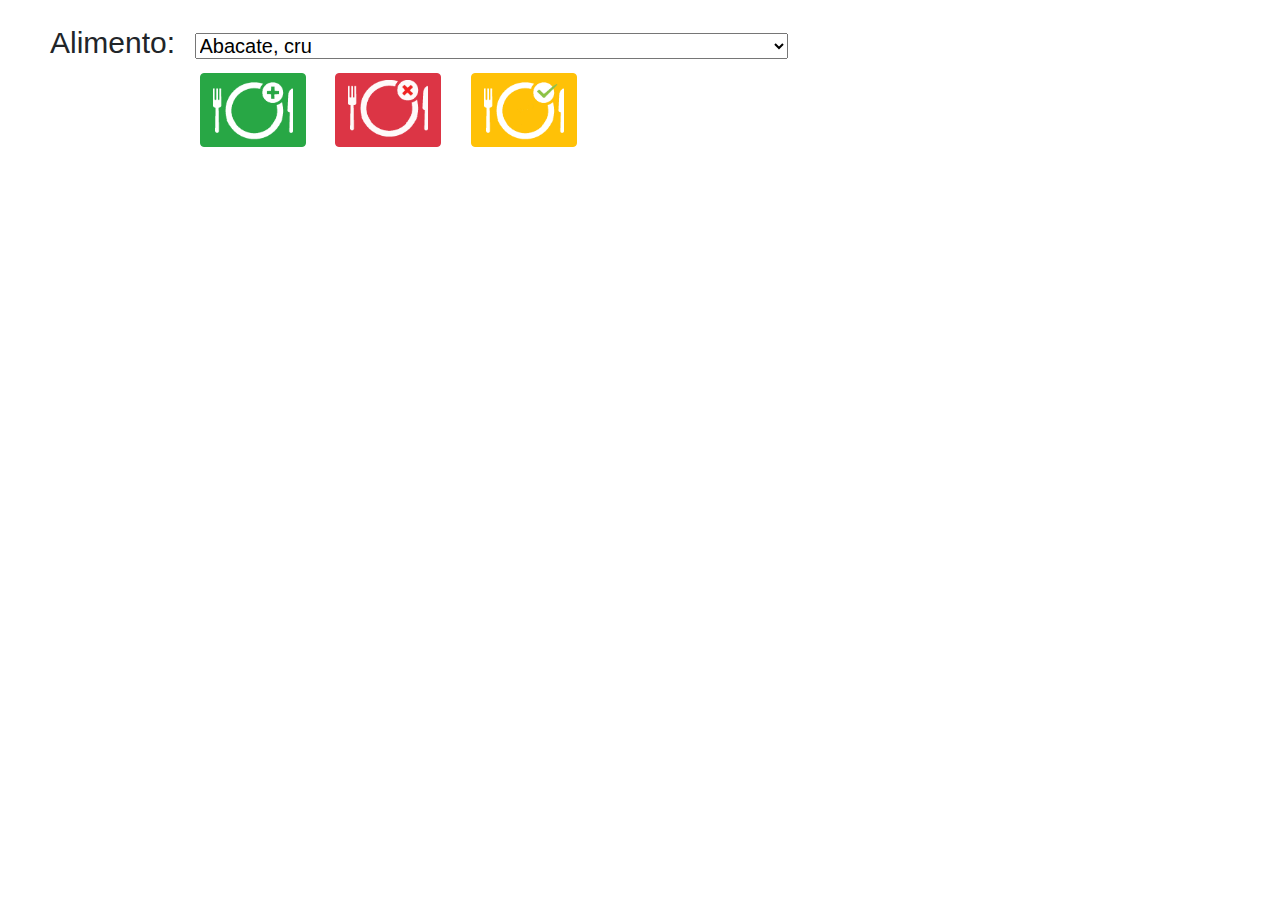
<file: pages/alimentacao.html>
<!DOCTYPE html>
<html lang="pt">

<head>
    <meta charset="UTF-8">
    <meta name="viewport" content="width=device-width, initial-scale=1.0">
    <meta name="author" content="Co-authored by Ariel Barcelos, Karolina Vaz, Kelton Melo and Lucca Romaniello">
    <meta name="keywords" content="comida, gestão alimentar, alimento, dieta, peso, balanceamento, controle, saúde, saudável, bem estar">
    <meta http-equiv="X-UA-Compatible" content="ie=edge">
    <link rel="stylesheet" href="../css/bootstrap.min.css">
    <link rel="stylesheet" href="../css/style-index.css">
    <link rel="stylesheet" href="../css/animate.min.css">
    <link href="https://fonts.googleapis.com/css?family=Caveat" rel="stylesheet">
    <script src="../js/jquery.js"></script>
    <script src="../js/bootstrap.js"></script>
    <title>Alimentos</title>
</head>

<body>


    <label for="Alimento" class="alimento">Alimento:</label>


    <select name="Alimento" id="inputAlimento" required>
        <option value='Abacate, cru'>Abacate, cru</option>
        <option value='Abacaxi, cru'>Abacaxi, cru</option>
        <option value='Abacaxi, polpa, congelada'>Abacaxi, polpa, congelada</option>
        <option value='Abadejo, filé, congelado, assado'>Abadejo, filé, congelado, assado</option>
        <option value='Abadejo, filé, congelado, cru'>Abadejo, filé, congelado, cru</option>
        <option value='Abadejo, filé, congelado, grelhado'>Abadejo, filé, congelado, grelhado</option>
        <option value='Abadejo, filé, congelado,cozido'>Abadejo, filé, congelado,cozido</option>
        <option value='Abiu, cru'>Abiu, cru</option>
        <option value='Abóbora, cabotian, cozida'>Abóbora, cabotian, cozida</option>
        <option value='Abóbora, cabotian, crua'>Abóbora, cabotian, crua</option>
        <option value='Abóbora, menina brasileira, crua'>Abóbora, menina brasileira, crua</option>
        <option value='Abóbora, moranga, crua'>Abóbora, moranga, crua</option>
        <option value='Abóbora, moranga, refogada'>Abóbora, moranga, refogada</option>
        <option value='Abóbora, pescoço, crua'>Abóbora, pescoço, crua</option>
        <option value='Abobrinha, italiana, cozida'>Abobrinha, italiana, cozida</option>
        <option value='Abobrinha, italiana, crua'>Abobrinha, italiana, crua</option>
        <option value='Abobrinha, italiana, refogada'>Abobrinha, italiana, refogada</option>
        <option value='Abobrinha, paulista, crua'>Abobrinha, paulista, crua</option>
        <option value='Açaí, polpa, com xarope de guaraná e glucose'>Açaí, polpa, com xarope de guaraná e glucose</option>
        <option value='Açaí, polpa, congelada'>Açaí, polpa, congelada</option>
        <option value='Acarajé'>Acarajé</option>
        <option value='Acelga, crua'>Acelga, crua</option>
        <option value='Acerola, crua'>Acerola, crua</option>
        <option value='Acerola, polpa, congelada'>Acerola, polpa, congelada</option>
        <option value='Achocolatado, pó'>Achocolatado, pó</option>
        <option value='Açúcar, cristal'>Açúcar, cristal</option>
        <option value='Açúcar, mascavo'>Açúcar, mascavo</option>
        <option value='Açúcar, refinado'>Açúcar, refinado</option>
        <option value='Agrião, cru'>Agrião, cru</option>
        <option value='Aipo, cru'>Aipo, cru</option>
        <option value='Alface, americana, crua'>Alface, americana, crua</option>
        <option value='Alface, crespa, crua'>Alface, crespa, crua</option>
        <option value='Alface, lisa, crua'>Alface, lisa, crua</option>
        <option value='Alface, roxa, crua'>Alface, roxa, crua</option>
        <option value='Alfavaca, crua'>Alfavaca, crua</option>
        <option value='Alho, cru'>Alho, cru</option>
        <option value='Alho-poró, cru'>Alho-poró, cru</option>
        <option value='Almeirão, cru'>Almeirão, cru</option>
        <option value='Almeirão, refogado'>Almeirão, refogado</option>
        <option value='Ameixa, calda, enlatada'>Ameixa, calda, enlatada</option>
        <option value='Ameixa, crua'>Ameixa, crua</option>
        <option value='Ameixa, em calda, enlatada, drenada'>Ameixa, em calda, enlatada, drenada</option>
        <option value='Amêndoa, torrada, salgada'>Amêndoa, torrada, salgada</option>
        <option value='Amendoim, grão, cru'>Amendoim, grão, cru</option>
        <option value='Amendoim, torrado, salgado'>Amendoim, torrado, salgado</option>
        <option value='Apresuntado'>Apresuntado</option>
        <option value='Arroz carreteiro'>Arroz carreteiro</option>
        <option value='Arroz, integral, cozido'>Arroz, integral, cozido</option>
        <option value='Arroz, integral, cru'>Arroz, integral, cru</option>
        <option value='Arroz, tipo 1, cozido'>Arroz, tipo 1, cozido</option>
        <option value='Arroz, tipo 1, cru'>Arroz, tipo 1, cru</option>
        <option value='Arroz, tipo 2, cozido'>Arroz, tipo 2, cozido</option>
        <option value='Arroz, tipo 2, cru'>Arroz, tipo 2, cru</option>
        <option value='Atemóia, crua'>Atemóia, crua</option>
        <option value='Atum, conserva em óleo'>Atum, conserva em óleo</option>
        <option value='Atum, fresco, cru'>Atum, fresco, cru</option>
        <option value='Aveia, flocos, crua'>Aveia, flocos, crua</option>
        <option value='Azeite, de dendê'>Azeite, de dendê</option>
        <option value='Azeite, de oliva, extra virgem'>Azeite, de oliva, extra virgem</option>
        <option value='Azeitona, preta, conserva'>Azeitona, preta, conserva</option>
        <option value='Azeitona, verde, conserva'>Azeitona, verde, conserva</option>
        <option value='Bacalhau, salgado, cru'>Bacalhau, salgado, cru</option>
        <option value='Bacalhau, salgado, refogado'>Bacalhau, salgado, refogado</option>
        <option value='Baião de dois, arroz e feijão-de-corda'>Baião de dois, arroz e feijão-de-corda</option>
        <option value='Banana, da terra, crua'>Banana, da terra, crua</option>
        <option value='Banana, doce em barra'>Banana, doce em barra</option>
        <option value='Banana, figo, crua'>Banana, figo, crua</option>
        <option value='Banana, maçã, crua'>Banana, maçã, crua</option>
        <option value='Banana, nanica, crua'>Banana, nanica, crua</option>
        <option value='Banana, ouro, crua'>Banana, ouro, crua</option>
        <option value='Banana, pacova, crua'>Banana, pacova, crua</option>
        <option value='Banana, prata, crua'>Banana, prata, crua</option>
        <option value='Barreado'>Barreado</option>
        <option value='Batata, baroa, cozida'>Batata, baroa, cozida</option>
        <option value='Batata, baroa, crua'>Batata, baroa, crua</option>
        <option value='Batata, doce, cozida'>Batata, doce, cozida</option>
        <option value='Batata, doce, crua'>Batata, doce, crua</option>
        <option value='Batata, frita, tipo chips, industrializada'>Batata, frita, tipo chips, industrializada</option>
        <option value='Batata, inglesa, cozida'>Batata, inglesa, cozida</option>
        <option value='Batata, inglesa, crua'>Batata, inglesa, crua</option>
        <option value='Batata, inglesa, frita'>Batata, inglesa, frita</option>
        <option value='Batata, inglesa, sauté'>Batata, inglesa, sauté</option>
        <option value='Bebida isotônica, sabores variados'>Bebida isotônica, sabores variados</option>
        <option value='Bebida láctea, pêssego'>Bebida láctea, pêssego</option>
        <option value='Berinjela, cozida'>Berinjela, cozida</option>
        <option value='Berinjela, crua'>Berinjela, crua</option>
        <option value='Beterraba, cozida'>Beterraba, cozida</option>
        <option value='Beterraba, crua'>Beterraba, crua</option>
        <option value='Bife à cavalo, com contra filé'>Bife à cavalo, com contra filé</option>
        <option value='Biscoito, doce, maisena'>Biscoito, doce, maisena</option>
        <option value='Biscoito, doce, recheado com chocolate'>Biscoito, doce, recheado com chocolate</option>
        <option value='Biscoito, doce, recheado com morango'>Biscoito, doce, recheado com morango</option>
        <option value='Biscoito, doce, wafer, recheado de chocolate'>Biscoito, doce, wafer, recheado de chocolate</option>
        <option value='Biscoito, doce, wafer, recheado de morango'>Biscoito, doce, wafer, recheado de morango</option>
        <option value='Biscoito, polvilho doce'>Biscoito, polvilho doce</option>
        <option value='Biscoito, salgado, cream cracker'>Biscoito, salgado, cream cracker</option>
        <option value='Bolinho de arroz'>Bolinho de arroz</option>
        <option value='Bolo, mistura para'>Bolo, mistura para</option>
        <option value='Bolo, pronto, aipim'>Bolo, pronto, aipim</option>
        <option value='Bolo, pronto, chocolate'>Bolo, pronto, chocolate</option>
        <option value='Bolo, pronto, coco'>Bolo, pronto, coco</option>
        <option value='Bolo, pronto, milho'>Bolo, pronto, milho</option>
        <option value='Brócolis, cozido'>Brócolis, cozido</option>
        <option value='Brócolis, cru'>Brócolis, cru</option>
        <option value='Cação, posta, com farinha de trigo, frita'>Cação, posta, com farinha de trigo, frita</option>
        <option value='Cação, posta, cozida'>Cação, posta, cozida</option>
        <option value='Cação, posta, crua'>Cação, posta, crua</option>
        <option value='Cacau, cru'>Cacau, cru</option>
        <option value='Café, infusão 10%'>Café, infusão 10%</option>
        <option value='Café, pó, torrado'>Café, pó, torrado</option>
        <option value='Cajá, polpa, congelada'>Cajá, polpa, congelada</option>
        <option value='Cajá-Manga, cru'>Cajá-Manga, cru</option>
        <option value='Caju, cru'>Caju, cru</option>
        <option value='Caju, polpa, congelada'>Caju, polpa, congelada</option>
        <option value='Caju, suco concentrado, envasado'>Caju, suco concentrado, envasado</option>
        <option value='Caldo de carne, tablete'>Caldo de carne, tablete</option>
        <option value='Caldo de galinha, tablete'>Caldo de galinha, tablete</option>
        <option value='Camarão à baiana'>Camarão à baiana</option>
        <option value='Camarão, Rio Grande, grande, cozido'>Camarão, Rio Grande, grande, cozido</option>
        <option value='Camarão, Rio Grande, grande, cru'>Camarão, Rio Grande, grande, cru</option>
        <option value='Camarão, Sete Barbas, sem cabeça, com casca, frito'>Camarão, Sete Barbas, sem cabeça, com casca,
            frito</option>
        <option value='Cana, aguardente 1'>Cana, aguardente 1</option>
        <option value='Cana, caldo de'>Cana, caldo de</option>
        <option value='Canjica, branca, crua'>Canjica, branca, crua</option>
        <option value='Canjica, com leite integral'>Canjica, com leite integral</option>
        <option value='Capuccino, pó'>Capuccino, pó</option>
        <option value='Caqui, chocolate, cru'>Caqui, chocolate, cru</option>
        <option value='Cará, cozido'>Cará, cozido</option>
        <option value='Cará, cru'>Cará, cru</option>
        <option value='Carambola, crua'>Carambola, crua</option>
        <option value='Caranguejo, cozido'>Caranguejo, cozido</option>
        <option value='Carne, bovina, acém, moído, cozido'>Carne, bovina, acém, moído, cozido</option>
        <option value='Carne, bovina, acém, moído, cru'>Carne, bovina, acém, moído, cru</option>
        <option value='Carne, bovina, acém, sem gordura, cozido'>Carne, bovina, acém, sem gordura, cozido</option>
        <option value='Carne, bovina, acém, sem gordura, cru'>Carne, bovina, acém, sem gordura, cru</option>
        <option value='Carne, bovina, almôndegas, cruas'>Carne, bovina, almôndegas, cruas</option>
        <option value='Carne, bovina, almôndegas, fritas'>Carne, bovina, almôndegas, fritas</option>
        <option value='Carne, bovina, bucho, cozido'>Carne, bovina, bucho, cozido</option>
        <option value='Carne, bovina, bucho, cru'>Carne, bovina, bucho, cru</option>
        <option value='Carne, bovina, capa de contra-filé, com gordura, crua'>Carne, bovina, capa de contra-filé, com
            gordura, crua</option>
        <option value='Carne, bovina, capa de contra-filé, com gordura, grelhada'>Carne, bovina, capa de contra-filé,
            com gordura, grelhada</option>
        <option value='Carne, bovina, capa de contra-filé, sem gordura, crua'>Carne, bovina, capa de contra-filé, sem
            gordura, crua</option>
        <option value='Carne, bovina, capa de contra-filé, sem gordura, grelhada'>Carne, bovina, capa de contra-filé,
            sem gordura, grelhada</option>
        <option value='Carne, bovina, charque, cozido'>Carne, bovina, charque, cozido</option>
        <option value='Carne, bovina, charque, cru'>Carne, bovina, charque, cru</option>
        <option value='Carne, bovina, contra-filé de costela, cru'>Carne, bovina, contra-filé de costela, cru</option>
        <option value='Carne, bovina, contra-filé de costela, grelhado'>Carne, bovina, contra-filé de costela, grelhado</option>
        <option value='Carne, bovina, contra-filé, à milanesa'>Carne, bovina, contra-filé, à milanesa</option>
        <option value='Carne, bovina, contra-filé, com gordura, cru'>Carne, bovina, contra-filé, com gordura, cru</option>
        <option value='Carne, bovina, contra-filé, com gordura, grelhado'>Carne, bovina, contra-filé, com gordura,
            grelhado</option>
        <option value='Carne, bovina, contra-filé, sem gordura, cru'>Carne, bovina, contra-filé, sem gordura, cru</option>
        <option value='Carne, bovina, contra-filé, sem gordura, grelhado'>Carne, bovina, contra-filé, sem gordura,
            grelhado</option>
        <option value='Carne, bovina, costela, assada'>Carne, bovina, costela, assada</option>
        <option value='Carne, bovina, costela, crua'>Carne, bovina, costela, crua</option>
        <option value='Carne, bovina, coxão duro, sem gordura, cozido'>Carne, bovina, coxão duro, sem gordura, cozido</option>
        <option value='Carne, bovina, coxão duro, sem gordura, cru'>Carne, bovina, coxão duro, sem gordura, cru</option>
        <option value='Carne, bovina, coxão mole, sem gordura, cozido'>Carne, bovina, coxão mole, sem gordura, cozido</option>
        <option value='Carne, bovina, coxão mole, sem gordura, cru'>Carne, bovina, coxão mole, sem gordura, cru</option>
        <option value='Carne, bovina, cupim, assado'>Carne, bovina, cupim, assado</option>
        <option value='Carne, bovina, cupim, cru'>Carne, bovina, cupim, cru</option>
        <option value='Carne, bovina, fígado, cru'>Carne, bovina, fígado, cru</option>
        <option value='Carne, bovina, fígado, grelhado'>Carne, bovina, fígado, grelhado</option>
        <option value='Carne, bovina, filé mingnon, sem gordura, cru'>Carne, bovina, filé mingnon, sem gordura, cru</option>
        <option value='Carne, bovina, filé mingnon, sem gordura, grelhado'>Carne, bovina, filé mingnon, sem gordura,
            grelhado</option>
        <option value='Carne, bovina, flanco, sem gordura, cozido'>Carne, bovina, flanco, sem gordura, cozido</option>
        <option value='Carne, bovina, flanco, sem gordura, cru'>Carne, bovina, flanco, sem gordura, cru</option>
        <option value='Carne, bovina, fraldinha, com gordura, cozida'>Carne, bovina, fraldinha, com gordura, cozida</option>
        <option value='Carne, bovina, fraldinha, com gordura, crua'>Carne, bovina, fraldinha, com gordura, crua</option>
        <option value='Carne, bovina, lagarto, cozido'>Carne, bovina, lagarto, cozido</option>
        <option value='Carne, bovina, lagarto, cru'>Carne, bovina, lagarto, cru</option>
        <option value='Carne, bovina, língua, cozida'>Carne, bovina, língua, cozida</option>
        <option value='Carne, bovina, língua, crua'>Carne, bovina, língua, crua</option>
        <option value='Carne, bovina, maminha, crua'>Carne, bovina, maminha, crua</option>
        <option value='Carne, bovina, maminha, grelhada'>Carne, bovina, maminha, grelhada</option>
        <option value='Carne, bovina, miolo de alcatra, sem gordura, cru'>Carne, bovina, miolo de alcatra, sem gordura,
            cru</option>
        <option value='Carne, bovina, miolo de alcatra, sem gordura, grelhado'>Carne, bovina, miolo de alcatra, sem
            gordura, grelhado</option>
        <option value='Carne, bovina, músculo, sem gordura, cozido'>Carne, bovina, músculo, sem gordura, cozido</option>
        <option value='Carne, bovina, músculo, sem gordura, cru'>Carne, bovina, músculo, sem gordura, cru</option>
        <option value='Carne, bovina, paleta, com gordura, crua'>Carne, bovina, paleta, com gordura, crua</option>
        <option value='Carne, bovina, paleta, sem gordura, cozida'>Carne, bovina, paleta, sem gordura, cozida</option>
        <option value='Carne, bovina, paleta, sem gordura, crua'>Carne, bovina, paleta, sem gordura, crua</option>
        <option value='Carne, bovina, patinho, sem gordura, cru'>Carne, bovina, patinho, sem gordura, cru</option>
        <option value='Carne, bovina, patinho, sem gordura, grelhado'>Carne, bovina, patinho, sem gordura, grelhado</option>
        <option value='Carne, bovina, peito, sem gordura, cozido'>Carne, bovina, peito, sem gordura, cozido</option>
        <option value='Carne, bovina, peito, sem gordura, cru'>Carne, bovina, peito, sem gordura, cru</option>
        <option value='Carne, bovina, picanha, com gordura, crua'>Carne, bovina, picanha, com gordura, crua</option>
        <option value='Carne, bovina, picanha, com gordura, grelhada'>Carne, bovina, picanha, com gordura, grelhada</option>
        <option value='Carne, bovina, picanha, sem gordura, crua'>Carne, bovina, picanha, sem gordura, crua</option>
        <option value='Carne, bovina, picanha, sem gordura, grelhada'>Carne, bovina, picanha, sem gordura, grelhada</option>
        <option value='Carne, bovina, seca, cozida'>Carne, bovina, seca, cozida</option>
        <option value='Carne, bovina, seca, crua'>Carne, bovina, seca, crua</option>
        <option value='Caruru, cru'>Caruru, cru</option>
        <option value='Castanha-de-caju, torrada, salgada'>Castanha-de-caju, torrada, salgada</option>
        <option value='Castanha-do-Brasil, crua'>Castanha-do-Brasil, crua</option>
        <option value='Catalonha, crua'>Catalonha, crua</option>
        <option value='Catalonha, refogada'>Catalonha, refogada</option>
        <option value='Cebola, crua'>Cebola, crua</option>
        <option value='Cebolinha, crua'>Cebolinha, crua</option>
        <option value='Cenoura, cozida'>Cenoura, cozida</option>
        <option value='Cenoura, crua'>Cenoura, crua</option>
        <option value='Cereais, milho, flocos, com sal'>Cereais, milho, flocos, com sal</option>
        <option value='Cereais, milho, flocos, sem sal'>Cereais, milho, flocos, sem sal</option>
        <option value='Cereais, mingau, milho, infantil'>Cereais, mingau, milho, infantil</option>
        <option value='Cereais, mistura para vitamina, trigo, cevada e aveia'>Cereais, mistura para vitamina, trigo,
            cevada e aveia</option>
        <option value='Cereal matinal, milho, açúcar'>Cereal matinal, milho, açúcar</option>
        <option value='Cereal matinal, milho'>Cereal matinal, milho</option>
        <option value='Cerveja, pilsen 2'>Cerveja, pilsen 2</option>
        <option value='Chá, erva-doce, infusão 5%'>Chá, erva-doce, infusão 5%</option>
        <option value='Chá, mate, infusão 5%'>Chá, mate, infusão 5%</option>
        <option value='Chá, preto, infusão 5%'>Chá, preto, infusão 5%</option>
        <option value='Chantilly, spray, com gordura vegetal'>Chantilly, spray, com gordura vegetal</option>
        <option value='Charuto, de repolho'>Charuto, de repolho</option>
        <option value='Chicória, crua'>Chicória, crua</option>
        <option value='Chocolate, ao leite, com castanha do Pará'>Chocolate, ao leite, com castanha do Pará</option>
        <option value='Chocolate, ao leite, dietético'>Chocolate, ao leite, dietético</option>
        <option value='Chocolate, ao leite'>Chocolate, ao leite</option>
        <option value='Chocolate, meio amargo'>Chocolate, meio amargo</option>
        <option value='Chuchu, cozido'>Chuchu, cozido</option>
        <option value='Chuchu, cru'>Chuchu, cru</option>
        <option value='Ciriguela, crua'>Ciriguela, crua</option>
        <option value='Cocada branca'>Cocada branca</option>
        <option value='Coco, água de'>Coco, água de</option>
        <option value='Coco, cru'>Coco, cru</option>
        <option value='Coco, verde, cru'>Coco, verde, cru</option>
        <option value='Coentro, folhas desidratadas'>Coentro, folhas desidratadas</option>
        <option value='Corimba, cru'>Corimba, cru</option>
        <option value='Corimbatá, assado'>Corimbatá, assado</option>
        <option value='Corimbatá, cozido'>Corimbatá, cozido</option>
        <option value='Corvina de água doce, crua'>Corvina de água doce, crua</option>
        <option value='Corvina do mar, crua'>Corvina do mar, crua</option>
        <option value='Corvina grande, assada'>Corvina grande, assada</option>
        <option value='Corvina grande, cozida'>Corvina grande, cozida</option>
        <option value='Couve, manteiga, crua'>Couve, manteiga, crua</option>
        <option value='Couve, manteiga, refogada'>Couve, manteiga, refogada</option>
        <option value='Couve-flor, cozida'>Couve-flor, cozida</option>
        <option value='Couve-flor, crua'>Couve-flor, crua</option>
        <option value='Coxinha de frango, frita'>Coxinha de frango, frita</option>
        <option value='Creme de arroz, pó'>Creme de arroz, pó</option>
        <option value='Creme de Leite'>Creme de Leite</option>
        <option value='Creme de milho, pó'>Creme de milho, pó</option>
        <option value='Croquete, de carne, cru'>Croquete, de carne, cru</option>
        <option value='Croquete, de carne, frito'>Croquete, de carne, frito</option>
        <option value='Cupuaçu, cru'>Cupuaçu, cru</option>
        <option value='Cupuaçu, polpa, congelada'>Cupuaçu, polpa, congelada</option>
        <option value='Curau, milho verde, mistura para'>Curau, milho verde, mistura para</option>
        <option value='Curau, milho verde'>Curau, milho verde</option>
        <option value='Cuscuz, de milho, cozido com sal'>Cuscuz, de milho, cozido com sal</option>
        <option value='Cuscuz, paulista'>Cuscuz, paulista</option>
        <option value='Cuxá, molho'>Cuxá, molho</option>
        <option value='Dobradinha'>Dobradinha</option>
        <option value='Doce, de abóbora, cremoso'>Doce, de abóbora, cremoso</option>
        <option value='Doce, de leite, cremoso'>Doce, de leite, cremoso</option>
        <option value='Dourada de água doce, fresca'>Dourada de água doce, fresca</option>
        <option value='Empada de frango, pré-cozida, assada'>Empada de frango, pré-cozida, assada</option>
        <option value='Empada, de frango, pré-cozida'>Empada, de frango, pré-cozida</option>
        <option value='Ervilha, em vagem'>Ervilha, em vagem</option>
        <option value='Ervilha, enlatada, drenada'>Ervilha, enlatada, drenada</option>
        <option value='Espinafre, Nova Zelândia, cru'>Espinafre, Nova Zelândia, cru</option>
        <option value='Espinafre, Nova Zelândia, refogado'>Espinafre, Nova Zelândia, refogado</option>
        <option value='Estrogonofe de carne'>Estrogonofe de carne</option>
        <option value='Estrogonofe de frango'>Estrogonofe de frango</option>
        <option value='Farinha, de arroz, enriquecida'>Farinha, de arroz, enriquecida</option>
        <option value='Farinha, de centeio, integral'>Farinha, de centeio, integral</option>
        <option value='Farinha, de mandioca, crua'>Farinha, de mandioca, crua</option>
        <option value='Farinha, de mandioca, torrada'>Farinha, de mandioca, torrada</option>
        <option value='Farinha, de mesocarpo de babaçu, crua'>Farinha, de mesocarpo de babaçu, crua</option>
        <option value='Farinha, de milho, amarela'>Farinha, de milho, amarela</option>
        <option value='Farinha, de puba'>Farinha, de puba</option>
        <option value='Farinha, de rosca'>Farinha, de rosca</option>
        <option value='Farinha, de trigo'>Farinha, de trigo</option>
        <option value='Farinha, láctea, de cereais'>Farinha, láctea, de cereais</option>
        <option value='Fécula, de mandioca'>Fécula, de mandioca</option>
        <option value='Feijão tropeiro mineiro'>Feijão tropeiro mineiro</option>
        <option value='Feijão, broto, cru'>Feijão, broto, cru</option>
        <option value='Feijão, carioca, cozido'>Feijão, carioca, cozido</option>
        <option value='Feijão, carioca, cru'>Feijão, carioca, cru</option>
        <option value='Feijão, fradinho, cozido'>Feijão, fradinho, cozido</option>
        <option value='Feijão, fradinho, cru'>Feijão, fradinho, cru</option>
        <option value='Feijão, jalo, cozido'>Feijão, jalo, cozido</option>
        <option value='Feijão, jalo, cru'>Feijão, jalo, cru</option>
        <option value='Feijão, preto, cozido'>Feijão, preto, cozido</option>
        <option value='Feijão, preto, cru'>Feijão, preto, cru</option>
        <option value='Feijão, rajado, cozido'>Feijão, rajado, cozido</option>
        <option value='Feijão, rajado, cru'>Feijão, rajado, cru</option>
        <option value='Feijão, rosinha, cozido'>Feijão, rosinha, cozido</option>
        <option value='Feijão, rosinha, cru'>Feijão, rosinha, cru</option>
        <option value='Feijão, roxo, cozido'>Feijão, roxo, cozido</option>
        <option value='Feijão, roxo, cru'>Feijão, roxo, cru</option>
        <option value='Feijoada'>Feijoada</option>
        <option value='Fermento em pó, químico'>Fermento em pó, químico</option>
        <option value='Fermento, biológico, levedura, tablete'>Fermento, biológico, levedura, tablete</option>
        <option value='Figo, cru'>Figo, cru</option>
        <option value='Figo, enlatado, em calda'>Figo, enlatado, em calda</option>
        <option value='Frango, asa, com pele, crua'>Frango, asa, com pele, crua</option>
        <option value='Frango, caipira, inteiro, com pele, cozido'>Frango, caipira, inteiro, com pele, cozido</option>
        <option value='Frango, caipira, inteiro, sem pele, cozido'>Frango, caipira, inteiro, sem pele, cozido</option>
        <option value='Frango, com açafrão'>Frango, com açafrão</option>
        <option value='Frango, coração, cru'>Frango, coração, cru</option>
        <option value='Frango, coração, grelhado'>Frango, coração, grelhado</option>
        <option value='Frango, coxa, com pele, assada'>Frango, coxa, com pele, assada</option>
        <option value='Frango, coxa, com pele, crua'>Frango, coxa, com pele, crua</option>
        <option value='Frango, coxa, sem pele, cozida'>Frango, coxa, sem pele, cozida</option>
        <option value='Frango, coxa, sem pele, crua'>Frango, coxa, sem pele, crua</option>
        <option value='Frango, fígado, cru'>Frango, fígado, cru</option>
        <option value='Frango, filé, à milanesa'>Frango, filé, à milanesa</option>
        <option value='Frango, inteiro, com pele, cru'>Frango, inteiro, com pele, cru</option>
        <option value='Frango, inteiro, sem pele, assado'>Frango, inteiro, sem pele, assado</option>
        <option value='Frango, inteiro, sem pele, cozido'>Frango, inteiro, sem pele, cozido</option>
        <option value='Frango, inteiro, sem pele, cru'>Frango, inteiro, sem pele, cru</option>
        <option value='Frango, peito, com pele, assado'>Frango, peito, com pele, assado</option>
        <option value='Frango, peito, com pele, cru'>Frango, peito, com pele, cru</option>
        <option value='Frango, peito, sem pele, cozido'>Frango, peito, sem pele, cozido</option>
        <option value='Frango, peito, sem pele, cru'>Frango, peito, sem pele, cru</option>
        <option value='Frango, peito, sem pele, grelhado'>Frango, peito, sem pele, grelhado</option>
        <option value='Frango, sobrecoxa, com pele, assada'>Frango, sobrecoxa, com pele, assada</option>
        <option value='Frango, sobrecoxa, com pele, crua'>Frango, sobrecoxa, com pele, crua</option>
        <option value='Frango, sobrecoxa, sem pele, assada'>Frango, sobrecoxa, sem pele, assada</option>
        <option value='Frango, sobrecoxa, sem pele, crua'>Frango, sobrecoxa, sem pele, crua</option>
        <option value='Fruta-pão, crua'>Fruta-pão, crua</option>
        <option value='Gelatina, sabores variados, pó'>Gelatina, sabores variados, pó</option>
        <option value='Geléia, mocotó, natural'>Geléia, mocotó, natural</option>
        <option value='Gergelim, semente'>Gergelim, semente</option>
        <option value='Glicose de milho'>Glicose de milho</option>
        <option value='Goiaba, branca, com casca, crua'>Goiaba, branca, com casca, crua</option>
        <option value='Goiaba, doce em pasta'>Goiaba, doce em pasta</option>
        <option value='Goiaba, doce, cascão'>Goiaba, doce, cascão</option>
        <option value='Goiaba, vermelha, com casca, crua'>Goiaba, vermelha, com casca, crua</option>
        <option value='Grão-de-bico, cru'>Grão-de-bico, cru</option>
        <option value='Graviola, crua'>Graviola, crua</option>
        <option value='Graviola, polpa, congelada'>Graviola, polpa, congelada</option>
        <option value='Guandu, cru'>Guandu, cru</option>
        <option value='Hambúrguer, bovino, cru'>Hambúrguer, bovino, cru</option>
        <option value='Hambúrguer, bovino, frito'>Hambúrguer, bovino, frito</option>
        <option value='Hambúrguer, bovino, grelhado'>Hambúrguer, bovino, grelhado</option>
        <option value='Inhame, cru'>Inhame, cru</option>
        <option value='Iogurte, natural, desnatado'>Iogurte, natural, desnatado</option>
        <option value='Iogurte, natural'>Iogurte, natural</option>
        <option value='Iogurte, sabor abacaxi'>Iogurte, sabor abacaxi</option>
        <option value='Iogurte, sabor morango'>Iogurte, sabor morango</option>
        <option value='Iogurte, sabor pêssego'>Iogurte, sabor pêssego</option>
        <option value='Jabuticaba, crua'>Jabuticaba, crua</option>
        <option value='Jaca, crua'>Jaca, crua</option>
        <option value='Jambo, cru'>Jambo, cru</option>
        <option value='Jamelão, cru'>Jamelão, cru</option>
        <option value='Jiló, cru'>Jiló, cru</option>
        <option value='Jurubeba, crua'>Jurubeba, crua</option>
        <option value='Kiwi, cru'>Kiwi, cru</option>
        <option value='Lambari, congelado, cru'>Lambari, congelado, cru</option>
        <option value='Lambari, congelado, frito'>Lambari, congelado, frito</option>
        <option value='Lambari, fresco,cru'>Lambari, fresco,cru</option>
        <option value='Laranja, baía, crua'>Laranja, baía, crua</option>
        <option value='Laranja, baía, suco'>Laranja, baía, suco</option>
        <option value='Laranja, da terra, crua'>Laranja, da terra, crua</option>
        <option value='Laranja, da terra, suco'>Laranja, da terra, suco</option>
        <option value='Laranja, lima, crua'>Laranja, lima, crua</option>
        <option value='Laranja, lima, suco'>Laranja, lima, suco</option>
        <option value='Laranja, pêra, crua'>Laranja, pêra, crua</option>
        <option value='Laranja, pêra, suco'>Laranja, pêra, suco</option>
        <option value='Laranja, valência, crua'>Laranja, valência, crua</option>
        <option value='Laranja, valência, suco'>Laranja, valência, suco</option>
        <option value='Lasanha, massa fresca, cozida'>Lasanha, massa fresca, cozida</option>
        <option value='Lasanha, massa fresca, crua'>Lasanha, massa fresca, crua</option>
        <option value='Leite, condensado'>Leite, condensado</option>
        <option value='Leite, de cabra'>Leite, de cabra</option>
        <option value='Leite, de coco'>Leite, de coco</option>
        <option value='Leite, de vaca, achocolatado'>Leite, de vaca, achocolatado</option>
        <option value='Leite, de vaca, desnatado, pó'>Leite, de vaca, desnatado, pó</option>
        <option value='Leite, de vaca, desnatado, UHT'>Leite, de vaca, desnatado, UHT</option>
        <option value='Leite, de vaca, integral, pó'>Leite, de vaca, integral, pó</option>
        <option value='Leite, de vaca, integral'>Leite, de vaca, integral</option>
        <option value='Leite, fermentado'>Leite, fermentado</option>
        <option value='Lentilha, cozida'>Lentilha, cozida</option>
        <option value='Lentilha, crua'>Lentilha, crua</option>
        <option value='Limão, cravo, suco'>Limão, cravo, suco</option>
        <option value='Limão, galego, suco'>Limão, galego, suco</option>
        <option value='Limão, tahiti, cru'>Limão, tahiti, cru</option>
        <option value='Lingüiça, frango, crua'>Lingüiça, frango, crua</option>
        <option value='Lingüiça, frango, frita'>Lingüiça, frango, frita</option>
        <option value='Lingüiça, frango, grelhada'>Lingüiça, frango, grelhada</option>
        <option value='Lingüiça, porco, crua'>Lingüiça, porco, crua</option>
        <option value='Lingüiça, porco, frita'>Lingüiça, porco, frita</option>
        <option value='Lingüiça, porco, grelhada'>Lingüiça, porco, grelhada</option>
        <option value='Linhaça, semente'>Linhaça, semente</option>
        <option value='Maçã, Argentina, com casca, crua'>Maçã, Argentina, com casca, crua</option>
        <option value='Maçã, Fuji, com casca, crua'>Maçã, Fuji, com casca, crua</option>
        <option value='Macarrão, instantâneo'>Macarrão, instantâneo</option>
        <option value='Macarrão, molho bolognesa'>Macarrão, molho bolognesa</option>
        <option value='Macarrão, trigo, cru, com ovos'>Macarrão, trigo, cru, com ovos</option>
        <option value='Macarrão, trigo, cru'>Macarrão, trigo, cru</option>
        <option value='Macaúba, crua'>Macaúba, crua</option>
        <option value='Maionese, tradicional com ovos'>Maionese, tradicional com ovos</option>
        <option value='Mamão verde, doce em calda, drenado'>Mamão verde, doce em calda, drenado</option>
        <option value='Mamão, doce em calda, drenado'>Mamão, doce em calda, drenado</option>
        <option value='Mamão, Formosa, cru'>Mamão, Formosa, cru</option>
        <option value='Mamão, Papaia, cru'>Mamão, Papaia, cru</option>
        <option value='Mandioca, cozida'>Mandioca, cozida</option>
        <option value='Mandioca, crua'>Mandioca, crua</option>
        <option value='Mandioca, farofa, temperada'>Mandioca, farofa, temperada</option>
        <option value='Mandioca, frita'>Mandioca, frita</option>
        <option value='Manga, Haden, crua'>Manga, Haden, crua</option>
        <option value='Manga, Palmer, crua'>Manga, Palmer, crua</option>
        <option value='Manga, polpa, congelada'>Manga, polpa, congelada</option>
        <option value='Manga, Tommy Atkins, crua'>Manga, Tommy Atkins, crua</option>
        <option value='Maniçoba'>Maniçoba</option>
        <option value='Manjericão, cru'>Manjericão, cru</option>
        <option value='Manjuba, com farinha de trigo, frita'>Manjuba, com farinha de trigo, frita</option>
        <option value='Manjuba, frita'>Manjuba, frita</option>
        <option value='Manteiga, com sal'>Manteiga, com sal</option>
        <option value='Manteiga, sem sal'>Manteiga, sem sal</option>
        <option value='Maracujá, cru'>Maracujá, cru</option>
        <option value='Maracujá, polpa, congelada'>Maracujá, polpa, congelada</option>
        <option value='Maracujá, suco concentrado, envasado'>Maracujá, suco concentrado, envasado</option>
        <option value='Margarina, com óleo hidrogenado, com sal (65% de lipídeos)'>Margarina, com óleo hidrogenado, com
            sal (65% de lipídeos)</option>
        <option value='Margarina, com óleo hidrogenado, sem sal (80% de lipídeos)'>Margarina, com óleo hidrogenado, sem
            sal (80% de lipídeos)</option>
        <option value='Margarina, com óleo interesterificado, com sal (65%de lipídeos)'>Margarina, com óleo
            interesterificado, com sal (65%de lipídeos)</option>
        <option value='Margarina, com óleo interesterificado, sem sal (65% de lipídeos)'>Margarina, com óleo
            interesterificado, sem sal (65% de lipídeos)</option>
        <option value='Maria mole, coco queimado'>Maria mole, coco queimado</option>
        <option value='Maria mole'>Maria mole</option>
        <option value='Maria mole'>Maria mole</option>
        <option value='Marmelada'>Marmelada</option>
        <option value='Maxixe, cru'>Maxixe, cru</option>
        <option value='Mel, de abelha'>Mel, de abelha</option>
        <option value='Melado'>Melado</option>
        <option value='Melancia, crua'>Melancia, crua</option>
        <option value='Melão, cru'>Melão, cru</option>
        <option value='Merluza, filé, assado'>Merluza, filé, assado</option>
        <option value='Merluza, filé, cru'>Merluza, filé, cru</option>
        <option value='Merluza, filé, frito'>Merluza, filé, frito</option>
        <option value='Mexerica, Murcote, crua'>Mexerica, Murcote, crua</option>
        <option value='Mexerica, Rio, crua'>Mexerica, Rio, crua</option>
        <option value='Milho, amido, cru'>Milho, amido, cru</option>
        <option value='Milho, fubá, cru'>Milho, fubá, cru</option>
        <option value='Milho, verde, cru'>Milho, verde, cru</option>
        <option value='Milho, verde, enlatado, drenado'>Milho, verde, enlatado, drenado</option>
        <option value='Mingau tradicional, pó'>Mingau tradicional, pó</option>
        <option value='Morango, cru'>Morango, cru</option>
        <option value='Mortadela'>Mortadela</option>
        <option value='Mostarda, folha, crua'>Mostarda, folha, crua</option>
        <option value='Nabo, cru'>Nabo, cru</option>
        <option value='Nêspera, crua'>Nêspera, crua</option>
        <option value='Nhoque, batata, cozido'>Nhoque, batata, cozido</option>
        <option value='Noz, crua'>Noz, crua</option>
        <option value='Óleo, de babaçu'>Óleo, de babaçu</option>
        <option value='Óleo, de canola'>Óleo, de canola</option>
        <option value='Óleo, de girassol'>Óleo, de girassol</option>
        <option value='Óleo, de milho'>Óleo, de milho</option>
        <option value='Óleo, de pequi'>Óleo, de pequi</option>
        <option value='Óleo, de soja'>Óleo, de soja</option>
        <option value='Omelete, de queijo'>Omelete, de queijo</option>
        <option value='Ovo, de codorna, inteiro, cru'>Ovo, de codorna, inteiro, cru</option>
        <option value='Ovo, de galinha, clara, cozida/10minutos'>Ovo, de galinha, clara, cozida/10minutos</option>
        <option value='Ovo, de galinha, gema, cozida/10minutos'>Ovo, de galinha, gema, cozida/10minutos</option>
        <option value='Ovo, de galinha, inteiro, cozido/10minutos'>Ovo, de galinha, inteiro, cozido/10minutos</option>
        <option value='Ovo, de galinha, inteiro, cru'>Ovo, de galinha, inteiro, cru</option>
        <option value='Ovo, de galinha, inteiro, frito'>Ovo, de galinha, inteiro, frito</option>
        <option value='Paçoca, amendoim'>Paçoca, amendoim</option>
        <option value='Palmito, Juçara, em conserva'>Palmito, Juçara, em conserva</option>
        <option value='Palmito, pupunha, em conserva'>Palmito, pupunha, em conserva</option>
        <option value='Pamonha, barra para cozimento, pré-cozida'>Pamonha, barra para cozimento, pré-cozida</option>
        <option value='Pão, aveia, forma'>Pão, aveia, forma</option>
        <option value='Pão, de queijo, assado'>Pão, de queijo, assado</option>
        <option value='Pão, de queijo, cru'>Pão, de queijo, cru</option>
        <option value='Pão, de soja'>Pão, de soja</option>
        <option value='Pão, glúten, forma'>Pão, glúten, forma</option>
        <option value='Pão, milho, forma'>Pão, milho, forma</option>
        <option value='Pão, trigo, forma, integral'>Pão, trigo, forma, integral</option>
        <option value='Pão, trigo, francês'>Pão, trigo, francês</option>
        <option value='Pão, trigo, sovado'>Pão, trigo, sovado</option>
        <option value='Pastel, de carne, cru'>Pastel, de carne, cru</option>
        <option value='Pastel, de carne, frito'>Pastel, de carne, frito</option>
        <option value='Pastel, de queijo, cru'>Pastel, de queijo, cru</option>
        <option value='Pastel, de queijo, frito'>Pastel, de queijo, frito</option>
        <option value='Pastel, massa, crua'>Pastel, massa, crua</option>
        <option value='Pastel, massa, frita'>Pastel, massa, frita</option>
        <option value='Pé-de-moleque, amendoim'>Pé-de-moleque, amendoim</option>
        <option value='Pepino, cru'>Pepino, cru</option>
        <option value='Pequi, cru'>Pequi, cru</option>
        <option value='Pêra, Park, crua'>Pêra, Park, crua</option>
        <option value='Pêra, Williams, crua'>Pêra, Williams, crua</option>
        <option value='Peru, congelado, assado'>Peru, congelado, assado</option>
        <option value='Peru, congelado, cru'>Peru, congelado, cru</option>
        <option value='Pescada, branca, crua'>Pescada, branca, crua</option>
        <option value='Pescada, branca, frita'>Pescada, branca, frita</option>
        <option value='Pescada, filé, com farinha de trigo, frito'>Pescada, filé, com farinha de trigo, frito</option>
        <option value='Pescada, filé, cru'>Pescada, filé, cru</option>
        <option value='Pescada, filé, frito'>Pescada, filé, frito</option>
        <option value='Pescada, filé, molho escabeche'>Pescada, filé, molho escabeche</option>
        <option value='Pescadinha, crua'>Pescadinha, crua</option>
        <option value='Pêssego, Aurora, cru'>Pêssego, Aurora, cru</option>
        <option value='Pêssego, enlatado, em calda'>Pêssego, enlatado, em calda</option>
        <option value='Pimentão, amarelo, cru'>Pimentão, amarelo, cru</option>
        <option value='Pimentão, verde, cru'>Pimentão, verde, cru</option>
        <option value='Pimentão, vermelho, cru'>Pimentão, vermelho, cru</option>
        <option value='Pinha, crua'>Pinha, crua</option>
        <option value='Pinhão, cozido'>Pinhão, cozido</option>
        <option value='Pintado, assado'>Pintado, assado</option>
        <option value='Pintado, cru'>Pintado, cru</option>
        <option value='Pintado, grelhado'>Pintado, grelhado</option>
        <option value='Pipoca, com óleo de soja, sem sal'>Pipoca, com óleo de soja, sem sal</option>
        <option value='Pitanga, crua'>Pitanga, crua</option>
        <option value='Pitanga, polpa, congelada'>Pitanga, polpa, congelada</option>
        <option value='Polenta, pré-cozida'>Polenta, pré-cozida</option>
        <option value='Polvilho, doce'>Polvilho, doce</option>
        <option value='Porco, bisteca, crua'>Porco, bisteca, crua</option>
        <option value='Porco, bisteca, frita'>Porco, bisteca, frita</option>
        <option value='Porco, bisteca, grelhada'>Porco, bisteca, grelhada</option>
        <option value='Porco, costela, assada'>Porco, costela, assada</option>
        <option value='Porco, costela, crua'>Porco, costela, crua</option>
        <option value='Porco, lombo, assado'>Porco, lombo, assado</option>
        <option value='Porco, lombo, cru'>Porco, lombo, cru</option>
        <option value='Porco, orelha, salgada, crua'>Porco, orelha, salgada, crua</option>
        <option value='Porco, pernil, assado'>Porco, pernil, assado</option>
        <option value='Porco, pernil, cru'>Porco, pernil, cru</option>
        <option value='Porco, rabo, salgado, cru'>Porco, rabo, salgado, cru</option>
        <option value='Porquinho, cru'>Porquinho, cru</option>
        <option value='Presunto, com capa de gordura'>Presunto, com capa de gordura</option>
        <option value='Presunto, sem capa de gordura'>Presunto, sem capa de gordura</option>
        <option value='Pupunha, cozida'>Pupunha, cozida</option>
        <option value='Queijo, minas, frescal'>Queijo, minas, frescal</option>
        <option value='Queijo, minas, meia cura'>Queijo, minas, meia cura</option>
        <option value='Queijo, mozarela'>Queijo, mozarela</option>
        <option value='Queijo, parmesão'>Queijo, parmesão</option>
        <option value='Queijo, pasteurizado'>Queijo, pasteurizado</option>
        <option value='Queijo, petit suisse, morango'>Queijo, petit suisse, morango</option>
        <option value='Queijo, prato'>Queijo, prato</option>
        <option value='Queijo, ricota'>Queijo, ricota</option>
        <option value='Quiabo, cru'>Quiabo, cru</option>
        <option value='Quibe, assado'>Quibe, assado</option>
        <option value='Quibe, cru'>Quibe, cru</option>
        <option value='Quibe, frito'>Quibe, frito</option>
        <option value='Quibebe'>Quibebe</option>
        <option value='Quindim'>Quindim</option>
        <option value='Rabanete, cru'>Rabanete, cru</option>
        <option value='Rapadura'>Rapadura</option>
        <option value='Refrigerante, tipo água tônica'>Refrigerante, tipo água tônica</option>
        <option value='Refrigerante, tipo cola'>Refrigerante, tipo cola</option>
        <option value='Refrigerante, tipo guaraná'>Refrigerante, tipo guaraná</option>
        <option value='Refrigerante, tipo laranja'>Refrigerante, tipo laranja</option>
        <option value='Refrigerante, tipo limão'>Refrigerante, tipo limão</option>
        <option value='Repolho, branco, cru'>Repolho, branco, cru</option>
        <option value='Repolho, roxo, cru'>Repolho, roxo, cru</option>
        <option value='Repolho, roxo, refogado'>Repolho, roxo, refogado</option>
        <option value='Romã, crua'>Romã, crua</option>
        <option value='Rúcula, crua'>Rúcula, crua</option>
        <option value='Sal, dietético'>Sal, dietético</option>
        <option value='Sal, grosso'>Sal, grosso</option>
        <option value='Salada, de legumes, com maionese'>Salada, de legumes, com maionese</option>
        <option value='Salada, de legumes, cozida no vapor'>Salada, de legumes, cozida no vapor</option>
        <option value='Salame'>Salame</option>
        <option value='Salmão, filé, com pele, fresco, grelhado'>Salmão, filé, com pele, fresco, grelhado</option>
        <option value='Salmão, sem pele, fresco, cru'>Salmão, sem pele, fresco, cru</option>
        <option value='Salmão, sem pele, fresco, grelhado'>Salmão, sem pele, fresco, grelhado</option>
        <option value='Salpicão, de frango'>Salpicão, de frango</option>
        <option value='Salsa, crua'>Salsa, crua</option>
        <option value='Sarapatel'>Sarapatel</option>
        <option value='Sardinha, assada'>Sardinha, assada</option>
        <option value='Sardinha, conserva em óleo'>Sardinha, conserva em óleo</option>
        <option value='Sardinha, frita'>Sardinha, frita</option>
        <option value='Sardinha, inteira, crua'>Sardinha, inteira, crua</option>
        <option value='Seleta de legumes, enlatada'>Seleta de legumes, enlatada</option>
        <option value='Serralha, crua'>Serralha, crua</option>
        <option value='Shoyu'>Shoyu</option>
        <option value='Soja, extrato solúvel, natural, fluido'>Soja, extrato solúvel, natural, fluido</option>
        <option value='Soja, extrato solúvel, pó'>Soja, extrato solúvel, pó</option>
        <option value='Soja, farinha'>Soja, farinha</option>
        <option value='Soja, queijo (tofu)'>Soja, queijo (tofu)</option>
        <option value='Tabule'>Tabule</option>
        <option value='Tacacá'>Tacacá</option>
        <option value='Taioba, crua'>Taioba, crua</option>
        <option value='Tamarindo, cru'>Tamarindo, cru</option>
        <option value='Tangerina, Poncã, crua'>Tangerina, Poncã, crua</option>
        <option value='Tangerina, Poncã, suco'>Tangerina, Poncã, suco</option>
        <option value='Tapioca, com manteiga'>Tapioca, com manteiga</option>
        <option value='Tempero a base de sal'>Tempero a base de sal</option>
        <option value='Tomate, com semente, cru'>Tomate, com semente, cru</option>
        <option value='Tomate, extrato'>Tomate, extrato</option>
        <option value='Tomate, molho industrializado'>Tomate, molho industrializado</option>
        <option value='Tomate, purê'>Tomate, purê</option>
        <option value='Tomate, salada'>Tomate, salada</option>
        <option value='Torrada, pão francês'>Torrada, pão francês</option>
        <option value='Toucinho, cru'>Toucinho, cru</option>
        <option value='Toucinho, frito'>Toucinho, frito</option>
        <option value='Tremoço, cru'>Tremoço, cru</option>
        <option value='Tremoço, em conserva'>Tremoço, em conserva</option>
        <option value='Tucumã, cru'>Tucumã, cru</option>
        <option value='Tucunaré, filé, congelado, cru'>Tucunaré, filé, congelado, cru</option>
        <option value='Tucupi, com pimenta-de-cheiro'>Tucupi, com pimenta-de-cheiro</option>
        <option value='Umbu, cru'>Umbu, cru</option>
        <option value='Umbu, polpa, congelada'>Umbu, polpa, congelada</option>
        <option value='Uva, Itália, crua'>Uva, Itália, crua</option>
        <option value='Uva, Rubi, crua'>Uva, Rubi, crua</option>
        <option value='Uva, suco concentrado, envasado'>Uva, suco concentrado, envasado</option>
        <option value='Vaca atolada'>Vaca atolada</option>
        <option value='Vagem, crua'>Vagem, crua</option>
        <option value='Vatapá'>Vatapá</option>
        <option value='Virado à paulista'>Virado à paulista</option>
        <option value='Yakisoba'>Yakisoba</option>

    </select>

    <div id="dadosSelec"></div>
    <button type="button" id="adiciona" onclick="meuobj.forEach(myFunction)" class="btn btn-success"><img src="../images/add.png " title="Adicionar alimento" height="60px" width="80px"></button>
    <button type="button" id="remove" class="btn btn-danger"><img src="../images/del.png" title="Apagar alimento" height="60px" width="80px"></button>
    <button type="button" id="finaliza" class="btn btn-warning"><img src="../images/ok.png" title="Finalizar" height="60px" width="80px"></button>

    <script src="https://code.jquery.com/jquery-3.3.1.min.js"></script>
    <script src="https://cdnjs.cloudflare.com/ajax/libs/popper.js/1.14.3/umd/popper.min.js" integrity="sha384-ZMP7rVo3mIykV+2+9J3UJ46jBk0WLaUAdn689aCwoqbBJiSnjAK/l8WvCWPIPm49"
        crossorigin="anonymous"></script>
    <script src="https://stackpath.bootstrapcdn.com/bootstrap/4.1.3/js/bootstrap.min.js" integrity="sha384-ChfqqxuZUCnJSK3+MXmPNIyE6ZbWh2IMqE241rYiqJxyMiZ6OW/JmZQ5stwEULTy"
        crossorigin="anonymous"></script>
    <script type="text/javascript" src="../js/default.js"></script>
    <script src="../js/AlimentosCad.js"></script>
    <script>
        var i = 0;
        function myFunction(item, index) {
            demoP = document.getElementById("dadosSelec");
            if ($('#inputAlimento').val() == item.descricao) {
                //AJAX 
                $.ajax({
                    url: 'http://127.0.0.1:7200/alimentacao',
                    type: "POST",
                    data: ({

                        tipo: item.descricao,
                        dosagem: item.qtdBase + item.unidadePadrao,
                        carboidratos: item.atributos.carboidratos.qty,
                        manganes: item.atributos.manganese.qty,
                        potassio: item.atributos.potassium.qty,
                        lipideos: item.atributos.lipid.qty,
                        gordurasTrans: item.atributos.Gorduras.polyunsaturated.qty,
                        gordurasTotais: item.atributos.Gorduras.monounsaturated.qty,
                        gordurasSaturadas: item.atributos.Gorduras.saturadas.qty,
                        proteinas: item.atributos.proteinas,
                        fibraAlimentar: item.atributos.FibraAlimentar,
                        calcio: item.atributos.calcio.qty,
                        ferro: item.atributos.ferro.qty,
                        sodio: item.atributos.sodio.qty,
                        colesterol: item.atributos.colesterol.qty,
                        valorEnergetico: item.atributos.valorEnergetico.kcal

                    }),

                    success: function (response) {

                        if (response.status == 1) {

                            let alim = {
                                status: true,
                                tipo: item.descricao,
                                dosagem: item.qtdBase + item.unidadePadrao,
                                carboidratos: item.atributos.carboidratos.qty,
                                manganes: item.atributos.manganese.qty,
                                potassio: item.atributos.potassium.qty,
                                lipideos: item.atributos.lipid, qty,
                                gordurasTrans: item.atributos.Gorduras.polyunsaturated.qty,
                                gordurasTotais: item.atributos.Gorduras.monounsaturated.qty,
                                gordurasSaturadas: item.atributos.Gorduras.saturadas.qty,
                                proteinas: item.atributos.proteinas.qty,
                                fibraAlimentar: item.atributos.FibraAlimentar,
                                calcio: item.atributos.calcio.qty,
                                ferro: item.atributos.ferro.qty,
                                sodio: item.atributos.sodio.qty,
                                colesterol: item.atributos.colesterol.qty,
                                valorEnergetico: item.atributos.valorEnergetico.kcal

                            };

                            let mensagem = {

                                status: true,

                                type: "success",

                                message: "Alimento salvo com sucesso"

                            };

                            localStorage.setItem('alim', JSON.stringify(alim));
                            localStorage.setItem('mensagem', JSON.stringify(mensagem));

                        } else {

                            msgError(response.message);

                        }

                    },

                    error: function (event) {

                        msgError("Erro ao adicionar alimento")

                        console.log(event);

                    }

                });
                i++;
                demoP.innerHTML = demoP.innerHTML + "<div id='" + i + "'><h3>" + item.descricao + "</h3><br><p>Dosagem: " + item.qtdBase + "</p><p>Carboidratos: " + item.atributos.carboidratos.qty + item.atributos.carboidratos.unit + "</p><p>Manganês: " + item.atributos.manganese.qty + item.atributos.manganese.unit + "</p>"
                    + "<p>Proteinas: " + item.atributos.proteinas.qty + item.atributos.proteinas.unit + "</p><p>Lipídos: " + item.atributos.lipid.qty + item.atributos.lipid.unit + "</p><p>Valor Energetico: " + item.atributos.valorEnergetico.kcal + "</p><p>Fibra Alimentar: " + item.atributos.FibraAlimentar.qty + item.atributos.FibraAlimentar.unit + "</p>"
                    + "<p>Calcio: " + item.atributos.calcio.qty + item.atributos.calcio.unit + "</p><p>Gorduras Saturadas: " + item.atributos.Gorduras.saturadas.qty + item.atributos.Gorduras.saturadas.unit + "</p><p>Gorduras Totais: " + item.atributos.Gorduras.monounsaturated.qty + item.atributos.Gorduras.monounsaturated.unit + "</p> <p>Gorduras Trans: " + item.atributos.Gorduras.polyunsaturated.qty + item.atributos.Gorduras.polyunsaturated.unit + "</p> <p>Ferro: " + item.atributos.ferro.qty + item.atributos.ferro.unit + "</p> "
                    + "<p>Potássio: " + item.atributos.potassium.qty + item.atributos.potassium.unit + "</p> <p>Sódio: " + item.atributos.sodio.qty + item.atributos.sodio.unit + "</p><p>Colesterol: " + item.atributos.colesterol.qty + item.atributos.colesterol.unit + "</p> " + "<br><br></div>";

            }
        }
        $('#remove').click(() => {
            //AJAX
            $.ajax({
                url: 'http://127.0.0.1:7200/alimentacao1',
                type: "POST",
                data: ({
                    alimento: $('#inputAlimento').val()
                }),
                success: function (response) {
                    if (response.status == 1) {
                        let mensagem = {
                            status: true,
                            type: "success",
                            message: "Alimento apagado com sucesso"
                        };
                        localStorage.setItem('mensagem', JSON.stringify(mensagem));
                    } else {
                        msgError(response.message);
                    }
                },
                error: function (event) {
                    msgError("Erro ao apagar alimento")
                    console.log(event);
                }
            });
            // falta retirar da tela.
            document.getElementById(i).remove();
            i--;
        });

        $('#finaliza').click(() => {
            //AJAX
            $.ajax({
                url: 'http://127.0.0.1:7200/alimentacao2',
                type: "POST",
                data: ({
                    alimento: $('#inputAlimento').val()
                }),
                success: function (response) {
                    if (response.status == 1) {
                        let alim = {
                            status: true,
                            alimento: $('#inputAlimento').val()
                        };
                        let mensagem = {
                            status: true,
                            type: "success",
                            message: "Alimento salvo com sucesso"
                        };
                        localStorage.setItem('alim', JSON.stringify(alim));
                        localStorage.setItem('mensagem', JSON.stringify(mensagem));
                        // window.location.href = "../index.html";
                    } else {
                        msgError(response.message);
                    }
                },
                error: function (event) {
                    msgError("Erro ao cadastrar usuário")
                    console.log(event);
                }

            });
        });

    </script>

</body>

</head>
</file>
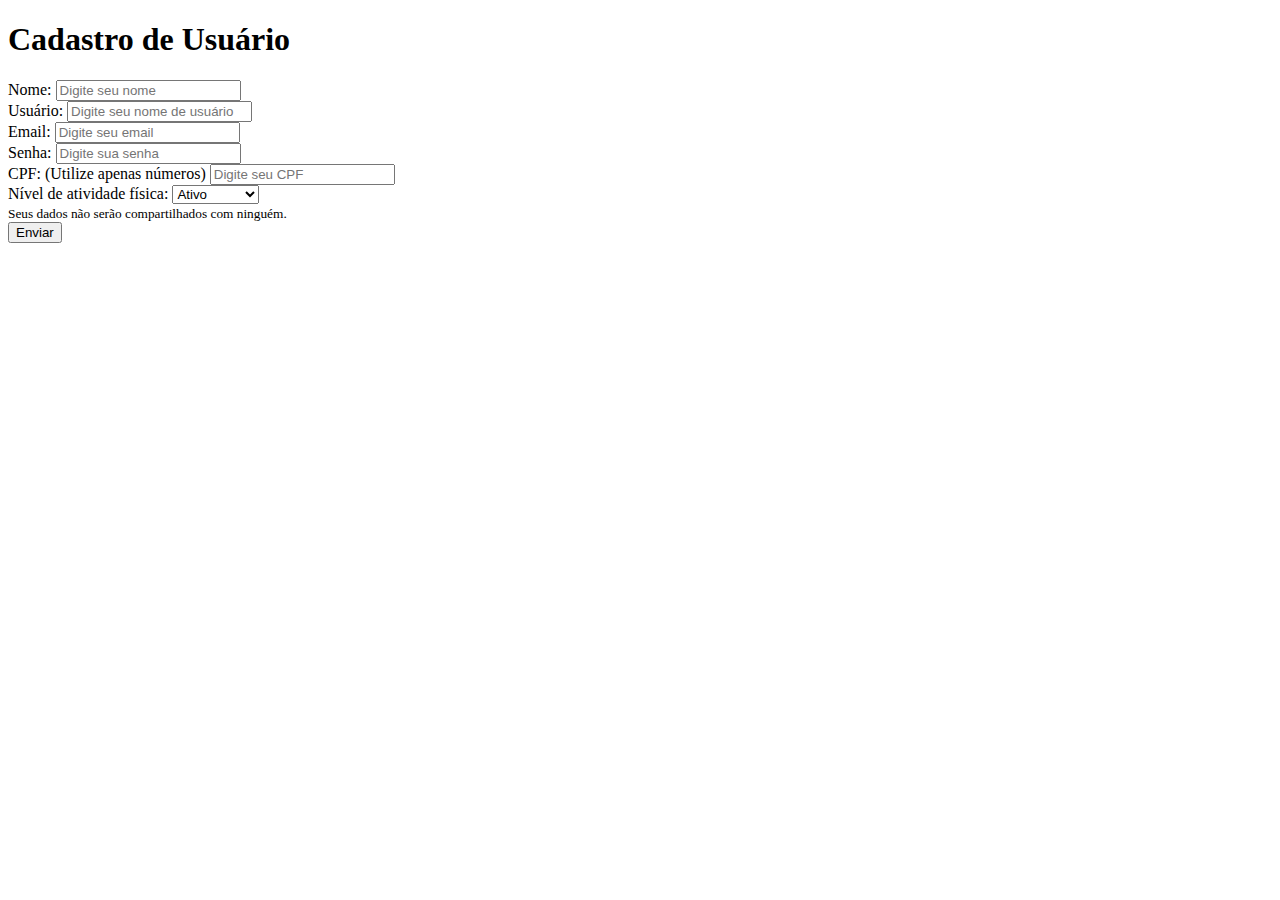
<file: pages/cadastro.html>
<!DOCTYPE html>
<html lang="en">
<head>
    <meta charset="UTF-8">
    <meta name="viewport" content="width=device-width, initial-scale=1.0">
    <meta http-equiv="X-UA-Compatible" content="ie=edge">
    <title>DiGestão - Cadastro</title>
    <!-- Bootstrap -->
    <link href="https://stackpath.bootstrapcdn.com/bootstrap/4.1.3/css/bootstrap.min.css" rel="stylesheet" integrity="sha384-MCw98/SFnGE8fJT3GXwEOngsV7Zt27NXFoaoApmYm81iuXoPkFOJwJ8ERdknLPMO" crossorigin="anonymous">
</head>
<body>

    <section>
        <form action="/action_page.php">
            <div class="row">
                <div class="col-md-6 has-danger">

                    <div class="formgroup form-control-feedback">
                        <h1>Cadastro de Usuário</h1>
                        <label for="nome">Nome:</label>
                        <input type="text" class="form-control" placeholder="Digite seu nome" required="required">
                    </div>

                    <div class="formgroup">
                        <label for="usuario">Usuário: </label>
                        <input type="text" class="form-control" placeholder="Digite seu nome de usuário" required="required">
                    </div>

                    <div class="formgroup">
                        <label for="email">Email: </label>
                        <input type="email" class="form-control" placeholder="Digite seu email" required="required">
                    </div>

                    <div class="formgroup">
                        <label for="senha">Senha: </label>
                        <input type="password" class="form-control" placeholder="Digite sua senha" required="required">
                    </div>

                    <div class="formgroup">
                            <label for="cpf">CPF: (Utilize apenas números) </label>
                            <input type="text" class="form-control" placeholder="Digite seu CPF" required="required">
                    </div>

                    <div class="form-group">
                        <label for="nivel-fisico">Nível de atividade física:</label>
                        <select class="form-control" required="required">
                            <option>Ativo</option>
                            <option>Atleta</option>
                            <option>Sedentário</option>
                        </select>
                    </div>

                    <small class="form-text text-muted obs-dados">Seus dados não serão compartilhados com ninguém.</small>
                </div>
                <div class="col-md-6"></div>
            </div>
            <input type="submit" value="Enviar" class="btn btn-primary">
        </form>
    </section>

</body>
    <script src="https://cdnjs.cloudflare.com/ajax/libs/jquery/3.3.1/jquery.slim.min.js"></script>
    <script src="https://stackpath.bootstrapcdn.com/bootstrap/4.1.3/js/bootstrap.min.js" integrity="sha384-ChfqqxuZUCnJSK3+MXmPNIyE6ZbWh2IMqE241rYiqJxyMiZ6OW/JmZQ5stwEULTy" crossorigin="anonymous"></script>
</html>
</file>
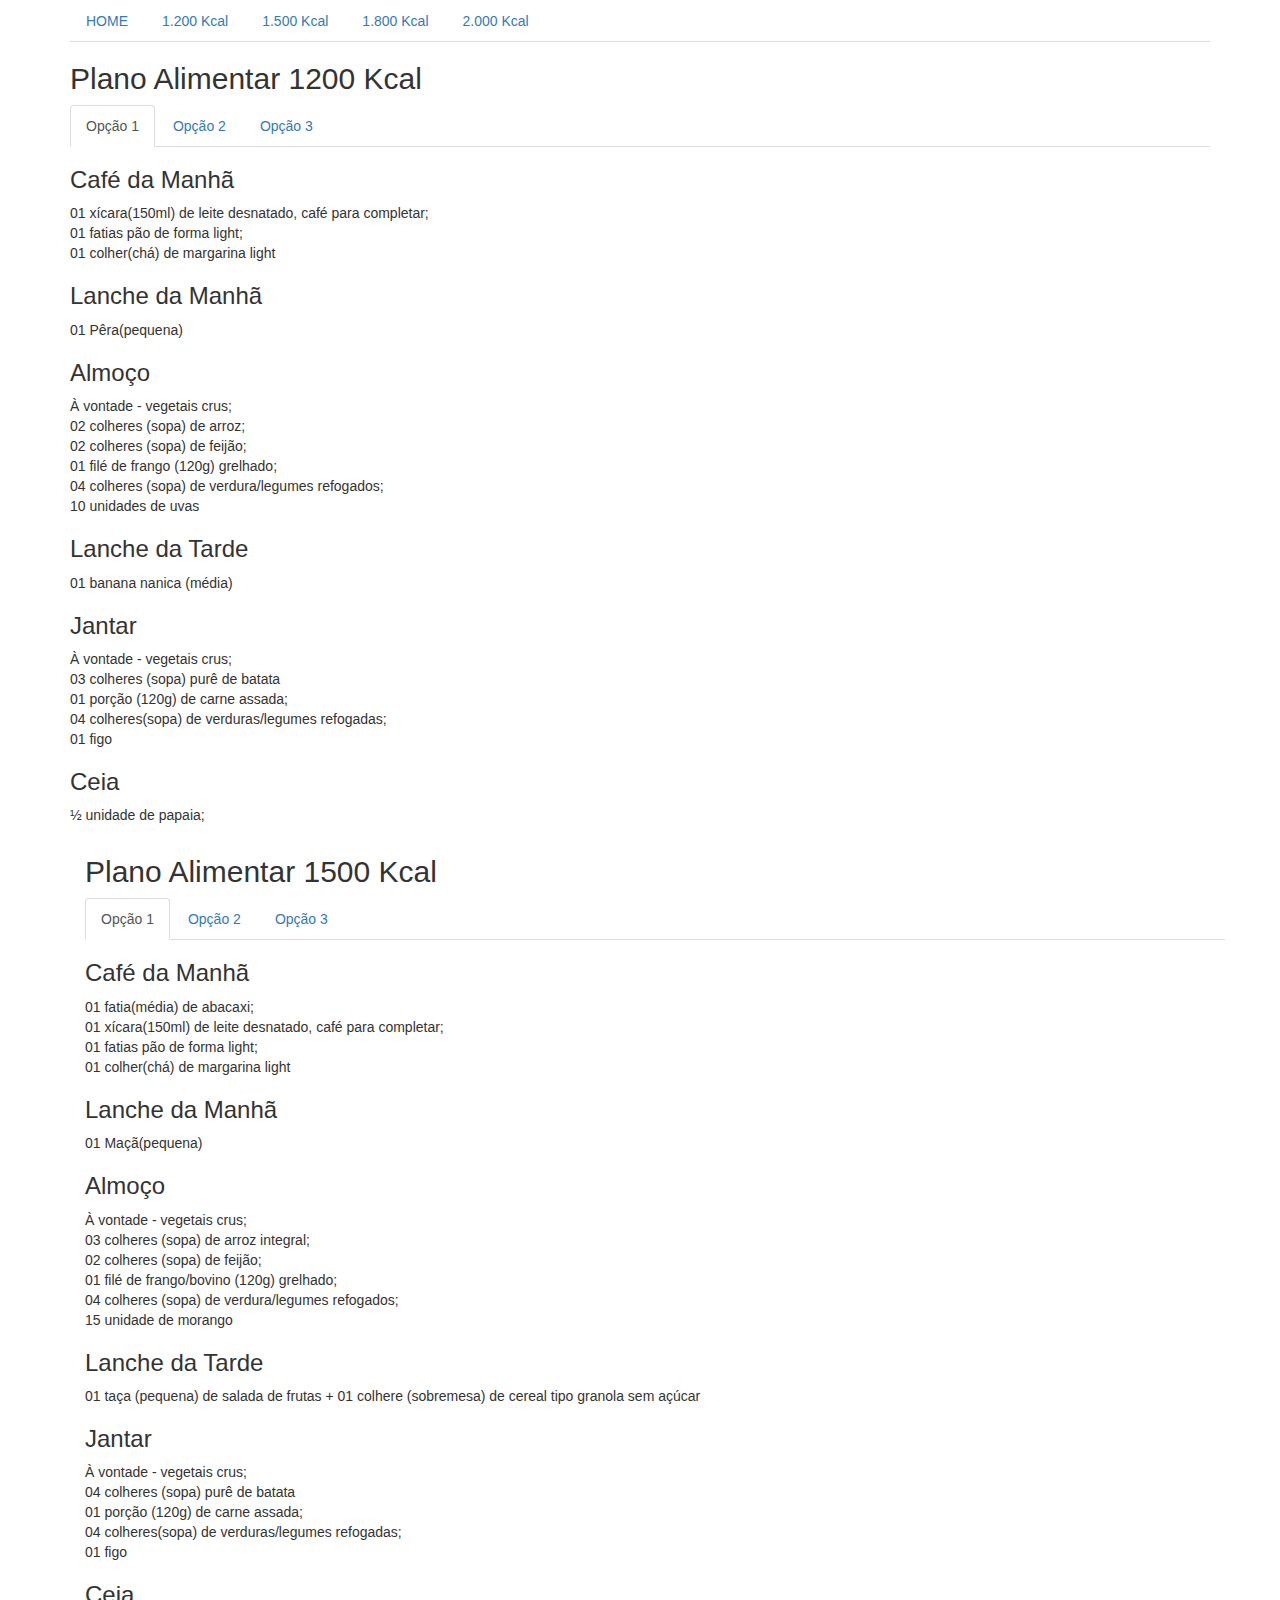
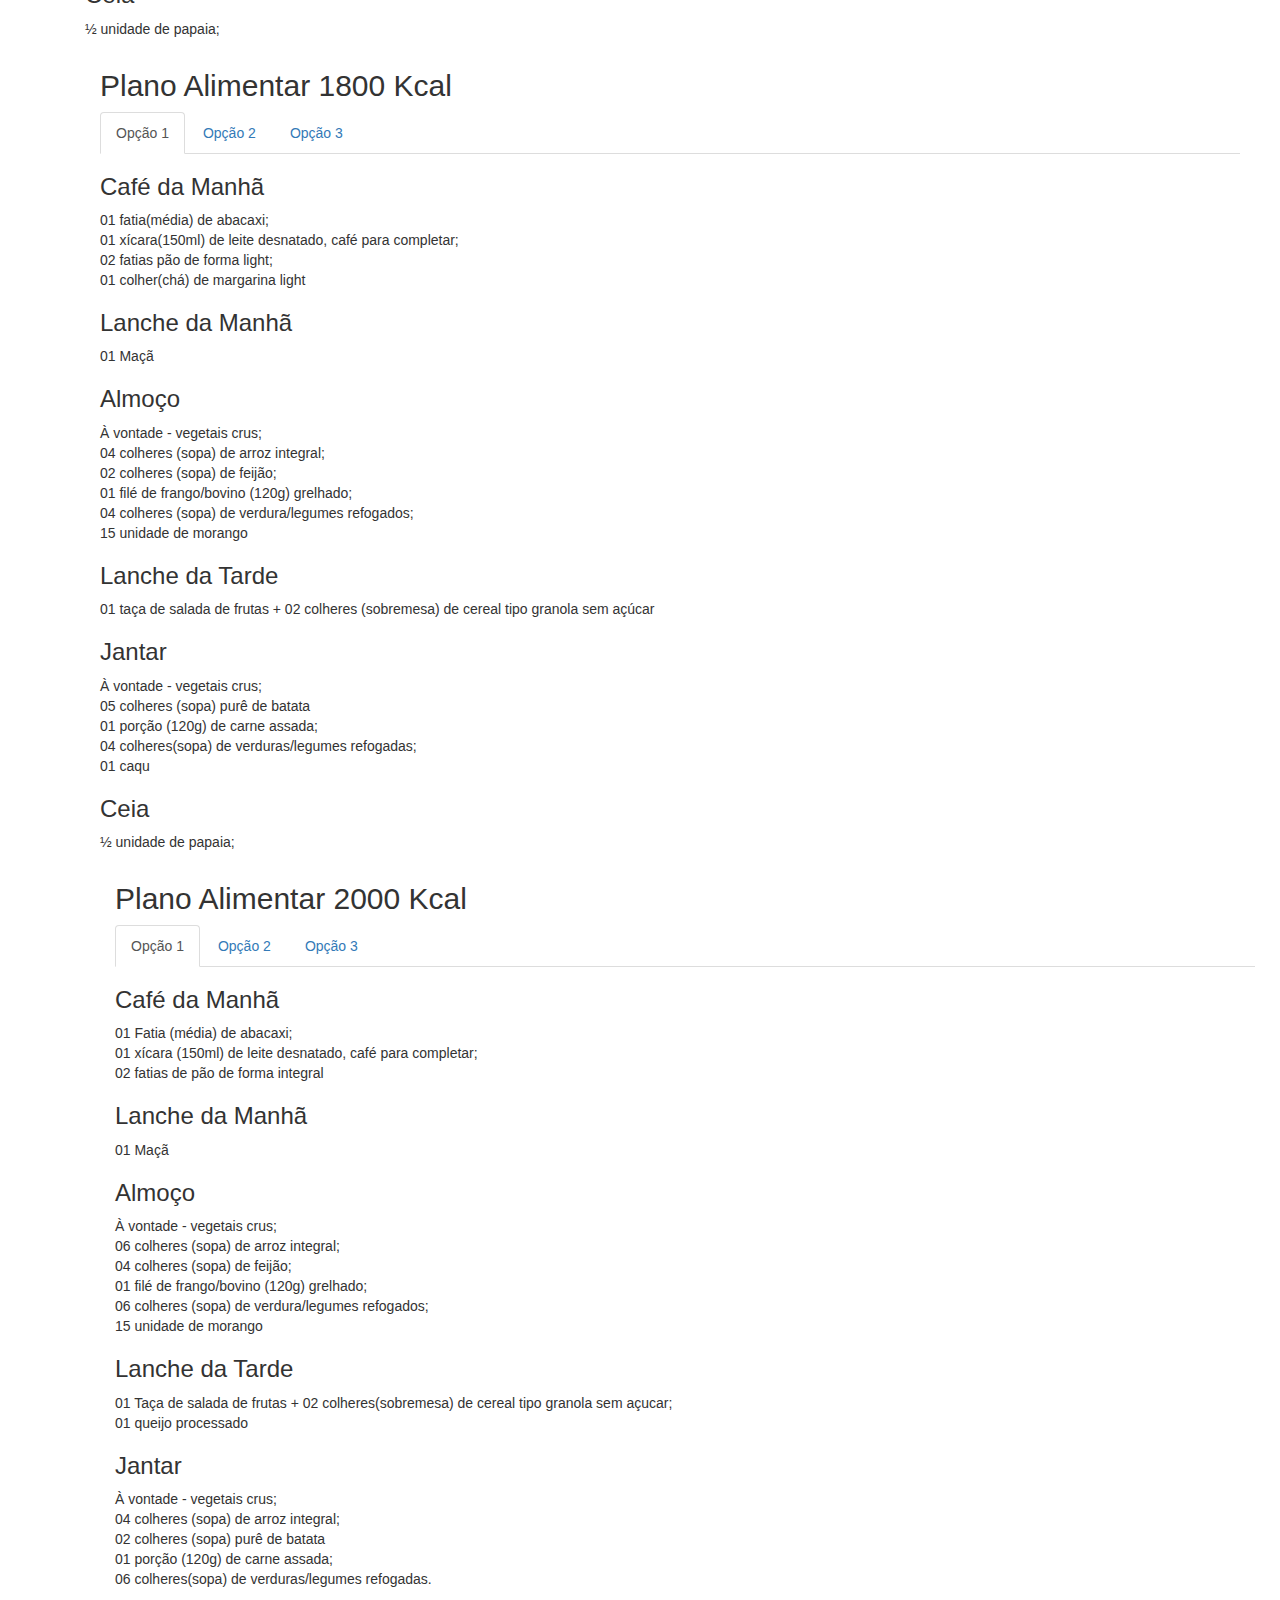
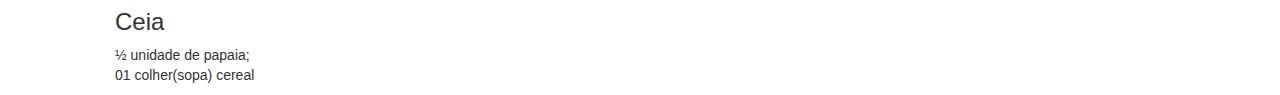
<file: pages/planoAlimentar.html>
<!DOCTYPE html>
<html lang="en">

<head>
    <title>Plano Alimentar</title>
    <meta charset="utf-8">
    <meta name="viewport" content="width=device-width, initial-scale=1">
    <meta name="author" content="Co-authored by Ariel Barcelos, Karolina Vaz, Kelton Melo and Lucca Romaniello">
    <meta name="keywords" content="comida, gestão alimentar, alimento, dieta, peso, balanceamento, controle, saúde, saudável, bem estar">
    <link rel="stylesheet" href="https://maxcdn.bootstrapcdn.com/bootstrap/3.3.7/css/bootstrap.min.css">
    <script src="https://ajax.googleapis.com/ajax/libs/jquery/3.3.1/jquery.min.js"></script>
    <script src="https://maxcdn.bootstrapcdn.com/bootstrap/3.3.7/js/bootstrap.min.js"></script>
    <link rel="stylesheet" type="text/css" href="../css/planoAlimentar.css" />

    <script src="https://ajax.googleapis.com/ajax/libs/jquery/1.10.1/jquery.min.js"></script>
    <script type="text/javascript">
        jQuery(document).ready(function () {

            jQuery("#subirTopo").hide();

            jQuery('a#subirTopo').click(function () {
                jQuery('body,html').animate({
                    scrollTop: 0
                }, 800);
                return false;
            });

            jQuery(window).scroll(function () {
                if (jQuery(this).scrollTop() > 1000) {
                    jQuery('#subirTopo').fadeIn();
                } else {
                    jQuery('#subirTopo').fadeOut();
                }
            });
        });
    </script>
</head>

<body>
    <div id="bg">
    <a id="subirTopo">
        ^ <br> subir
    </a>

    <div class="container" id="Kcal">
        <ul class="nav nav-tabs">
            <li class="nav-item">
                <a class="nav-link active" href="../index.html">HOME</a>
            </li>
            <li class="nav-item">
                <a class="nav-link active" href="#1">1.200 Kcal</a>
            </li>
            <li class="nav-item">
                <a class="nav-link" href="#2">1.500 Kcal</a>
            </li>
            <li class="nav-item">
                <a class="nav-link" href="#3">1.800 Kcal</a>
            </li>
            <li class="nav-item">
                <a class="nav-link disabled" href="#4">2.000 Kcal</a>
            </li>
        </ul>
    </div>
    <div class="container" id="1">
        <h2>Plano Alimentar 1200 Kcal</h2>
        <ul id="1200kcal" class="nav nav-tabs">
            <li class="active"><a data-toggle="tab" href="#12001">Opção 1</a></li>
            <li><a data-toggle="tab" href="#12002">Opção 2</a></li>
            <li><a data-toggle="tab" href="#12003">Opção 3</a></li>
        </ul>

        <div class="tab-content">
            <div id="12001" class="tab-pane fade in active">
                <h3>Café da Manhã</h3>
                <p>01 xícara(150ml) de leite desnatado, café para completar;<br>
                    01 fatias pão de forma light;<br>
                    01 colher(chá) de margarina light<br></p>
                <h3>Lanche da Manhã</h3>
                <p>01 Pêra(pequena)</p>
                <h3>Almoço</h3>
                <p>À vontade - vegetais crus;<br>
                    02 colheres (sopa) de arroz;<br>
                    02 colheres (sopa) de feijão;<br>
                    01 filé de frango (120g) grelhado;<br>
                    04 colheres (sopa) de verdura/legumes refogados;<br>
                    10 unidades de uvas<br>
                </p>
                <h3>Lanche da Tarde</h3>
                <p>01 banana nanica (média)<br></p>
                <h3>Jantar</h3>
                <p>À vontade - vegetais crus;<br>
                    03 colheres (sopa) purê de batata<br>
                    01 porção (120g) de carne assada;<br>
                    04 colheres(sopa) de verduras/legumes refogadas;<br>
                    01 figo<br>
                </p>
                <h3>Ceia</h3>
                <p>½ unidade de papaia;
                    <br></p>
            </div>



            <div id="12002" class="tab-pane fade">
                <h3>Café da Manhã</h3>
                <p>01 iogurte light/diet;<br>
                    Chá;<br>
                    01 colheres (sopa) de cereal granola.<br></p>
                <h3>Lanche da Manhã</h3>
                <p>01 Pêra(pequena)</p>
                <h3>Almoço</h3>
                <p>A vontade - vegetais crus; 01 pegador de macarrão com molho de tomate + 01 colheres(chá) de queijo
                    parmesão;<br>
                    02 almôndegas de carne assada(100g);<br>
                    04 colheres (sopa) de verduras/legumes refogados;<br>
                    01 carambola(pequena<br>
                </p>
                <h3>Lanche da Tarde</h3>
                <p>chá ou café;<BR>
                    02 torradas integral com requeijão light<br></p>
                <h3>Jantar</h3>
                <p>Salada especial;<br>
                    01 prato de vegetais crus;<br>
                    01 colher(sopa) de cenoura ralada;<br>
                    01 colher (sopa) de beterraba ralada;<br>
                    80g de frango desfiado;<br>
                    01 fatia de pão light torrado em cubos;<br>
                    01 taça de salada de frutas<br>
                </p>
                <h3>Ceia</h3>
                <p>01 colher(sopa) de passas
                    <br></p>
            </div>

            <div id="12003" class="tab-pane fade">
                <h3>Café da Manhã</h3>
                <p>01 laranja pequena<br>
                    02 colheres(chá) cheias de requeijão light<br>
                    02 torradas integral<br></p>
                <h3>Lanche da Manhã</h3>
                <p>06 Damascos secos</p>
                <h3>Almoço</h3>
                <p>A vontade - vegetais crus; <br>
                    01 panquecas de carne/frango;<br>
                    04 colheres (sopa) de verduras/legumes refogados;<br>
                    01 fatia(média) de melancia<br>
                </p>
                <h3>Lanche da Tarde</h3>
                <p>01 barra de cereal até 90 calorias e 15g de carboidratos<br></p>
                <h3>Jantar</h3>
                <p>À vontade-vegetais crus;<br>
                    02 fatias de pão light;<br>
                    04 fatias de blanquet de peru;<br>
                    01 fatias de queijo fresco(30g);<br>
                    01 tomate em rodelas;<br>
                    02 folhas de alface;<br>
                    01 fatia(média) de melão<br>
                </p>
                <h3>Ceia</h3>
                <p>01 taça pudim dietético<br>
                </p>
            </div>

        </div>

        <div class="container" id="2">
            <h2>Plano Alimentar 1500 Kcal</h2>
            <ul id="1200kcal" class="nav nav-tabs">
                <li class="active"><a data-toggle="tab" href="#15001">Opção 1</a></li>
                <li><a data-toggle="tab" href="#15002">Opção 2</a></li>
                <li><a data-toggle="tab" href="#15003">Opção 3</a></li>
            </ul>

            <div class="tab-content">
                <div id="15001" class="tab-pane fade in active">
                    <h3>Café da Manhã</h3>
                    <p>01 fatia(média) de abacaxi;<br>
                        01 xícara(150ml) de leite desnatado, café para completar;<br>
                        01 fatias pão de forma light;<br>
                        01 colher(chá) de margarina light<br></p>
                    <h3>Lanche da Manhã</h3>
                    <p>01 Maçã(pequena)</p>
                    <h3>Almoço</h3>
                    <p>À vontade - vegetais crus;<br>
                        03 colheres (sopa) de arroz integral;<br>
                        02 colheres (sopa) de feijão;<br>
                        01 filé de frango/bovino (120g) grelhado;<br>
                        04 colheres (sopa) de verdura/legumes refogados;<br>
                        15 unidade de morango<br>
                    </p>
                    <h3>Lanche da Tarde</h3>
                    <p>01 taça (pequena) de salada de frutas + 01 colhere (sobremesa) de cereal tipo granola sem açúcar<br></p>
                    <h3>Jantar</h3>
                    <p>À vontade - vegetais crus;<br>
                        04 colheres (sopa) purê de batata<br>
                        01 porção (120g) de carne assada;<br>
                        04 colheres(sopa) de verduras/legumes refogadas;<br>
                        01 figo<br>
                    </p>
                    <h3>Ceia</h3>
                    <p>½ unidade de papaia;
                        <br></p>
                </div>



                <div id="15002" class="tab-pane fade">
                    <h3>Café da Manhã</h3>
                    <p>½ unidade de papaia;<br>
                        01 iogurte light/diet;<br>
                        chá;<br>
                        01 colheres (sopa) de cereal granola. ou cereal sem adição de açúcar<br></p>
                    <h3>Lanche da Manhã</h3>
                    <p>01 Barra de cereal até 90 kcal e 15g de carboidratos</p>
                    <h3>Almoço</h3>
                    <p>A vontade - vegetais crus; 02 colheres(grande) de macarrão com molho de tomate + 02
                        colheres(chá) de queijo parmesão;<br>
                        02 almôndegas de carne assada(100g);<br>
                        04 colheres (sopa) de verduras/legumes refogados;<br>
                        01 carambola(média)<br>
                    </p>
                    <h3>Lanche da Tarde</h3>
                    <p>01 xícara(100ml) de leite desnatado;<br>
                        chá ou café para completar;<br>
                        02 torradas integral com requeijão light<br></p>
                    <h3>Jantar</h3>
                    <p>Salada especial;<br>
                        01 prato de vegetais crus;<br>
                        01 colher(sopa) de cenoura ralada;<br>
                        01 colher (sopa) de beterraba ralada;<br>
                        100g de frango desfiado;<br>
                        02 colheres (chá) de azeite;<br>
                        02 fatias de pão light torrada em cubos;<br>
                        01 taça de salada de frutas<br>
                    </p>
                    <h3>Ceia</h3>
                    <p>01 pêra;<br></p>
                </div>

                <div id="15003" class="tab-pane fade">
                    <h3>Café da Manhã</h3>
                    <p>01 fatia (média) de melão;<br>
                        01 fatia(30g) de queijo fresco;<br>
                        chá ou café;<br>
                        02 torradas integral<br></p>
                    <h3>Lanche da Manhã</h3>
                    <p>06 Damascos secos</p>
                    <h3>Almoço</h3>
                    <p>A vontade - vegetais crus; <br>
                        01 1/2 panquecas (média) de carne/frango/ricota;<br>
                        04 colheres (sopa) de verduras/legumes refogados;<br>
                        01 tangerina (pequena)<br>
                    </p>
                    <h3>Lanche da Tarde</h3>
                    <p>01 xícara de cappuccino diet;<br>
                        03 biscoitos de água e sal<br></p>

                    <h3>Jantar</h3>
                    <p>À vontade-vegetais crus;<br>
                        02 fatias de pão light;<br>
                        04 fatias de blanquet de peru;<br>
                        01 fatias de queijo fresco(30g);<br>
                        01 tomate em rodelas;<br>
                        02 folhas de alface;<br>
                        01 colheres(chá) de maionese light;<br>
                        01 caqui<br>
                    </p>
                    <h3>Ceia</h3>
                    <p>01 banana prata.<br>
                    </p>
                </div>

            </div>


            <div class="container" id="3">
                <h2>Plano Alimentar 1800 Kcal</h2>
                <ul id="1200kcal" class="nav nav-tabs">
                    <li class="active"><a data-toggle="tab" href="#18001">Opção 1</a></li>
                    <li><a data-toggle="tab" href="#18002">Opção 2</a></li>
                    <li><a data-toggle="tab" href="#18003">Opção 3</a></li>
                </ul>

                <div class="tab-content">
                    <div id="18001" class="tab-pane fade in active">
                        <h3>Café da Manhã</h3>
                        <p>01 fatia(média) de abacaxi;<br>
                            01 xícara(150ml) de leite desnatado, café para completar;<br>
                            02 fatias pão de forma light;<br>
                            01 colher(chá) de margarina light<br></p>
                        <h3>Lanche da Manhã</h3>
                        <p>01 Maçã</p>
                        <h3>Almoço</h3>
                        <p>À vontade - vegetais crus;<br>
                            04 colheres (sopa) de arroz integral;<br>
                            02 colheres (sopa) de feijão;<br>
                            01 filé de frango/bovino (120g) grelhado;<br>
                            04 colheres (sopa) de verdura/legumes refogados;<br>
                            15 unidade de morango<br>
                        </p>
                        <h3>Lanche da Tarde</h3>
                        <p>01 taça de salada de frutas + 02 colheres (sobremesa) de cereal tipo granola sem açúcar<br></p>
                        <h3>Jantar</h3>
                        <p>À vontade - vegetais crus;<br>
                            05 colheres (sopa) purê de batata<br>
                            01 porção (120g) de carne assada;<br>
                            04 colheres(sopa) de verduras/legumes refogadas;<br>
                            01 caqu<br>
                        </p>
                        <h3>Ceia</h3>
                        <p>½ unidade de papaia;
                            <br></p>
                    </div>



                    <div id="18002" class="tab-pane fade">
                        <h3>Café da Manhã</h3>
                        <p>½ unidade de papaia;<br>
                            01 iogurte light/diet;<br>
                            chá;<br>
                            02 colheres (sopa) de cereal granola.<br></p>
                        <h3>Lanche da Manhã</h3>
                        <p>01 Barra de cereal até 90 kcal e 15g de carboidratos</p>
                        <h3>Almoço</h3>
                        <p>A vontade - vegetais crus; <br>
                            03 colheres(grande) de macarrão com molho de tomate + 02 colheres(chá) de queijo parmesão;<br>
                            02 almôndegas de carne assada(100g);<br>
                            04 colheres (sopa) de verduras/legumes refogados;<br>
                            01 carambola(média<br>
                        </p>
                        <h3>Lanche da Tarde</h3>
                        <p>01 xícara(150ml) de leite desnatado;<br>
                            chá ou café para completar;<br>
                            02 torradas integral;<br>
                            02 colheres(chá) de requeijão light<br></p>
                        <h3>Jantar</h3>
                        <p>Salada especial;<br>
                            01 prato de vegetais crus;<br>
                            01 colher(sopa) de cenoura ralada;<br>
                            01 colher (sopa) de beterraba ralada;<br>
                            120g de frango desfiado;<br>
                            02 colheres (chá) de azeite;<br>
                            01 colher(sopa) de tomate seco;<br>
                            02 fatias de pão light torrada em cubos;<br>
                            01 taça de salada de frutas<br>
                        </p>
                        <h3>Ceia</h3>
                        <p>01 pêra;<br></p>
                    </div>

                    <div id="18003" class="tab-pane fade">
                        <h3>Café da Manhã</h3>
                        <p>½ unidade de papaia;<br>
                            01 fatia(30g) de queijo fresco;<br>
                            chá ou café;<br>
                            01 colher (sopa) de cereal granola.<br>
                            02 torradas integral<br></p>
                        <h3>Lanche da Manhã</h3>
                        <p>01 Bananinha sem adição de açúcar</p>
                        <h3>Almoço</h3>
                        <p>A vontade - vegetais crus; <br>
                            02 panquecas (média) de carne/frango/ricota;<br>
                            04 colheres (sopa) de verduras/legumes refogados;<br>
                            01 tangerina (pequena)<br>
                        </p>
                        <h3>Lanche da Tarde</h3>
                        <p>01 xícara de cappuccino diet;<br>
                            02 fatias de pão light;<br>
                            01 queijo processado pasteurizado light<br></p>

                        <h3>Jantar</h3>
                        <p>À vontade-vegetais crus;<br>
                            03 fatias de pão light;<br>
                            06 fatias de blanquet de peru;<br>
                            01 fatias de queijo fresco(40g);<br>
                            01 tomate em rodelas;<br>
                            02 folhas de alface;<br>
                            01 colheres(chá) de maionese light;<br>
                            01 figo<br>
                        </p>
                        <h3>Ceia</h3>
                        <p>01 banana prata<br>
                        </p>
                    </div>

                </div>

                <div class="container" id="4">
                    <h2>Plano Alimentar 2000 Kcal</h2>


                    <ul id="2000kcal" class="nav nav-tabs">
                        <li class="active"><a data-toggle="tab" href="#home">Opção 1</a></li>
                        <li><a data-toggle="tab" href="#menu1">Opção 2</a></li>
                        <li><a data-toggle="tab" href="#menu2">Opção 3</a></li>
                    </ul>

                    <div class="tab-content">
                        <div id="home" class="tab-pane fade in active">
                            <h3>Café da Manhã</h3>
                            <p>01 Fatia (média) de abacaxi;<br>
                                01 xícara (150ml) de leite desnatado, café para completar;<br>
                                02 fatias de pão de forma integral<br></p>
                            <h3>Lanche da Manhã</h3>
                            <p>01 Maçã</p>
                            <h3>Almoço</h3>
                            <p>À vontade - vegetais crus;<br>
                                06 colheres (sopa) de arroz integral;<br>
                                04 colheres (sopa) de feijão;<br>
                                01 filé de frango/bovino (120g) grelhado;<br>
                                06 colheres (sopa) de verdura/legumes refogados;<br>
                                15 unidade de morango<br>
                            </p>
                            <h3>Lanche da Tarde</h3>
                            <p>01 Taça de salada de frutas + 02 colheres(sobremesa) de cereal tipo granola sem açucar;<br>
                                01 queijo processado<br></p>
                            <h3>Jantar</h3>
                            <p>À vontade - vegetais crus;<br>
                                04 colheres (sopa) de arroz integral;<br>
                                02 colheres (sopa) purê de batata<br>
                                01 porção (120g) de carne assada;<br>
                                06 colheres(sopa) de verduras/legumes refogadas.<br>
                            </p>
                            <h3>Ceia</h3>
                            <p>½ unidade de papaia;<br>
                                01 colher(sopa) cereal<br></p>
                        </div>
                        <div id="menu1" class="tab-pane fade">
                            <h3>Café da Manhã</h3>
                            <p>½ Unidade de mamão papaia;<br>
                                01 iorgute light ;<br>
                                02 colheres(sopa) de cereal granola;<br>
                                01 fatia de queijo fresco(20g)<br></p>
                            <h3>Lanche da Manhã</h3>
                            <p>01 Barra de cereal até 9 kcal e 15g de carboidratos</p>
                            <h3>Almoço</h3>
                            <p>A vontade - vegetais crus; <br>
                                04 colheres(grande) de macarrão com molho de tomate + 02 colheres(chá) de queijo
                                parmesão;<br>
                                02 almôndegas de carne assada(100g);<br>
                                06 colheres (sopa) de verduras/legumes refogados;<br>
                                01 carambola(média)<br>
                            </p>
                            <h3>Lanche da Tarde</h3>
                            <p>01 xícara (200ml) de leite desnatado, chá ou café para completar ;<br>
                                02 torradas integral;<br>
                                02 colheres(chá) de requeijão light<br></p>
                            <h3>Jantar</h3>
                            <p>Salada especial;<br>
                                01 prato de vegetais crus;<br>
                                01 colher(sopa) de cenoura ralada;<br>
                                01 colher (sopa) de beterraba ralada;<br>
                                120g de frango desfiado;<br>
                                02 colheres (chá) de azeite;<br>
                                01 colher(sopa) de tomate seco;<br>
                                02 fatias de pão light torrada em cubos;<br>
                                01 taça de salada de frutas<br>
                            </p>
                            <h3>Ceia</h3>
                            <p>01 pêra;<br>
                                01 queijo processado light<br></p>
                        </div>
                        <div id="menu2" class="tab-pane fade">
                            <h3>Café da Manhã</h3>
                            <p>½ Unidade de mamão papaia;
                                01 colher(sopa) de cereal granola;<br>
                                01 fatia(30g) de queijo fresco;<br>
                                Chá ou café;<br>
                                02 torradas integral;<br>
                                02 colheres(chá) de geleia diet<br></p>
                            <h3>Lanche da Manhã</h3>
                            <p>01 Banana nanica</p>
                            <h3>Almoço</h3>
                            <p>A vontade - vegetais crus; <br>
                                03 panquecas (média) de carne/frango/ricota;<br>
                                04 colheres (sopa) de verduras/legumes refogados;<br>
                                01 tangerina (média)<br>
                            </p>
                            <h3>Lanche da Tarde</h3>
                            <p>01 xícara de capuccino diet;<br>
                                02 fatias de pão integral;<br>
                                01 queijo processado light;<br>
                                02 colheres (chá) de geleia diet.<br></p>
                            <h3>Jantar</h3>
                            <p>À vontade-vegetais crus;<br>
                                04 fatias de pão light;<br>
                                02 fatias de queijo fresco(20g/cada);<br>
                                04 folhas de alfa0ce;<br>
                                02 colheres(chá) de maionese light;<br>
                                01 taça de gelatina com ½ frutas picada.<br>
                            </p>
                            <h3>Ceia</h3>
                            <p>½ copo(100ml) de iorgute natural desnatado + 01 colher(sobremesa) de uvas passas.<br>
                            </p>
                        </div>

                    </div>
</div>


</body>

</html>
</file>
<file: css/style-index.css>
*{
    box-sizing: border-box;
}
body{
    background: url('https://images.unsplash.com/photo-1495195134817-aeb325a55b65?ixlib=rb-0.3.5&ixid=eyJhcHBfaWQiOjEyMDd9&s=1bdd3a5305d7913b82929130ae81fef6&auto=format&fit=crop&w=1510&q=80') no-repeat center center fixed;
    overflow-x: hidden;
}

.alimento{
    margin-left: 50px;
    margin-top: 20px;
    font-family: 'Lucida Sans', 'Lucida Sans Regular', 'Lucida Grande', 'Lucida Sans Unicode', Geneva, Verdana, sans-serif;
    font-size: 30px;
}

.nav--modifier{
    background-color: rgb(6, 92, 6);
    opacity: 0.55;
}

.nav--modifier ul{
    margin-top: 10px;
}

.nav--modifier li{
    text-decoration: none;
    display: inline;
    margin-right: 15px;
    padding: 10px;
}

.nav--modifier a{
    color: white;
}

.nav--modifier a:hover{
    color: white;
    background-color: #000000;
    border-radius: 7px;
    padding: 5px;
    text-decoration: none;
}

.main--title{
    color: black;
    font-family: 'Caveat', cursive;
    text-align: center;
    margin-top: 220px;
}

.btn--modifier{
    background-color: orange;
    display: block;
    margin: 0px auto;
    margin-top: 70px;
    color: white;
    opacity: 0.80;
}

.main--logo{
    height: 400px;
    width: 500px;
    margin-top: 60px;
}
#inputAlimento{
    font-family: 'Lucida Sans', 'Lucida Sans Regular', 'Lucida Grande', 'Lucida Sans Unicode', Geneva, Verdana, sans-serif;
    font-size: 20px;
    margin-left: 15px;
}

#adiciona{
    margin-left: 200px;
    margin-right: 25px;
}
#remove{
    margin-right: 25px;
}
</file>
<file: css/planoAlimentar.css>
body,html{
    margin: 0;
    height: 100%;
}



li {
  
    color: rgb(209, 252, 209);
}

#bg{
    background-repeat: no-repeat;
    background-size:cover;
    background-position: center;
    height: 100%;
}

#subirTopo {
    text-decoration: none;
    background: rgba(30,156,161,.9);
    bottom: 30px;
    right: 30px;
    color: #fff;
    text-align: center;
    cursor: pointer;
    padding: 15px;
    font-size: 15px;
    font-weight: bold;
    text-transform: uppercase;
    position: fixed;
    border: 0;
    font-family: sans-serif;
    opacity: .8;
    }
    
    #subirTopo:hover {
    opacity:1;
    }
</file>
